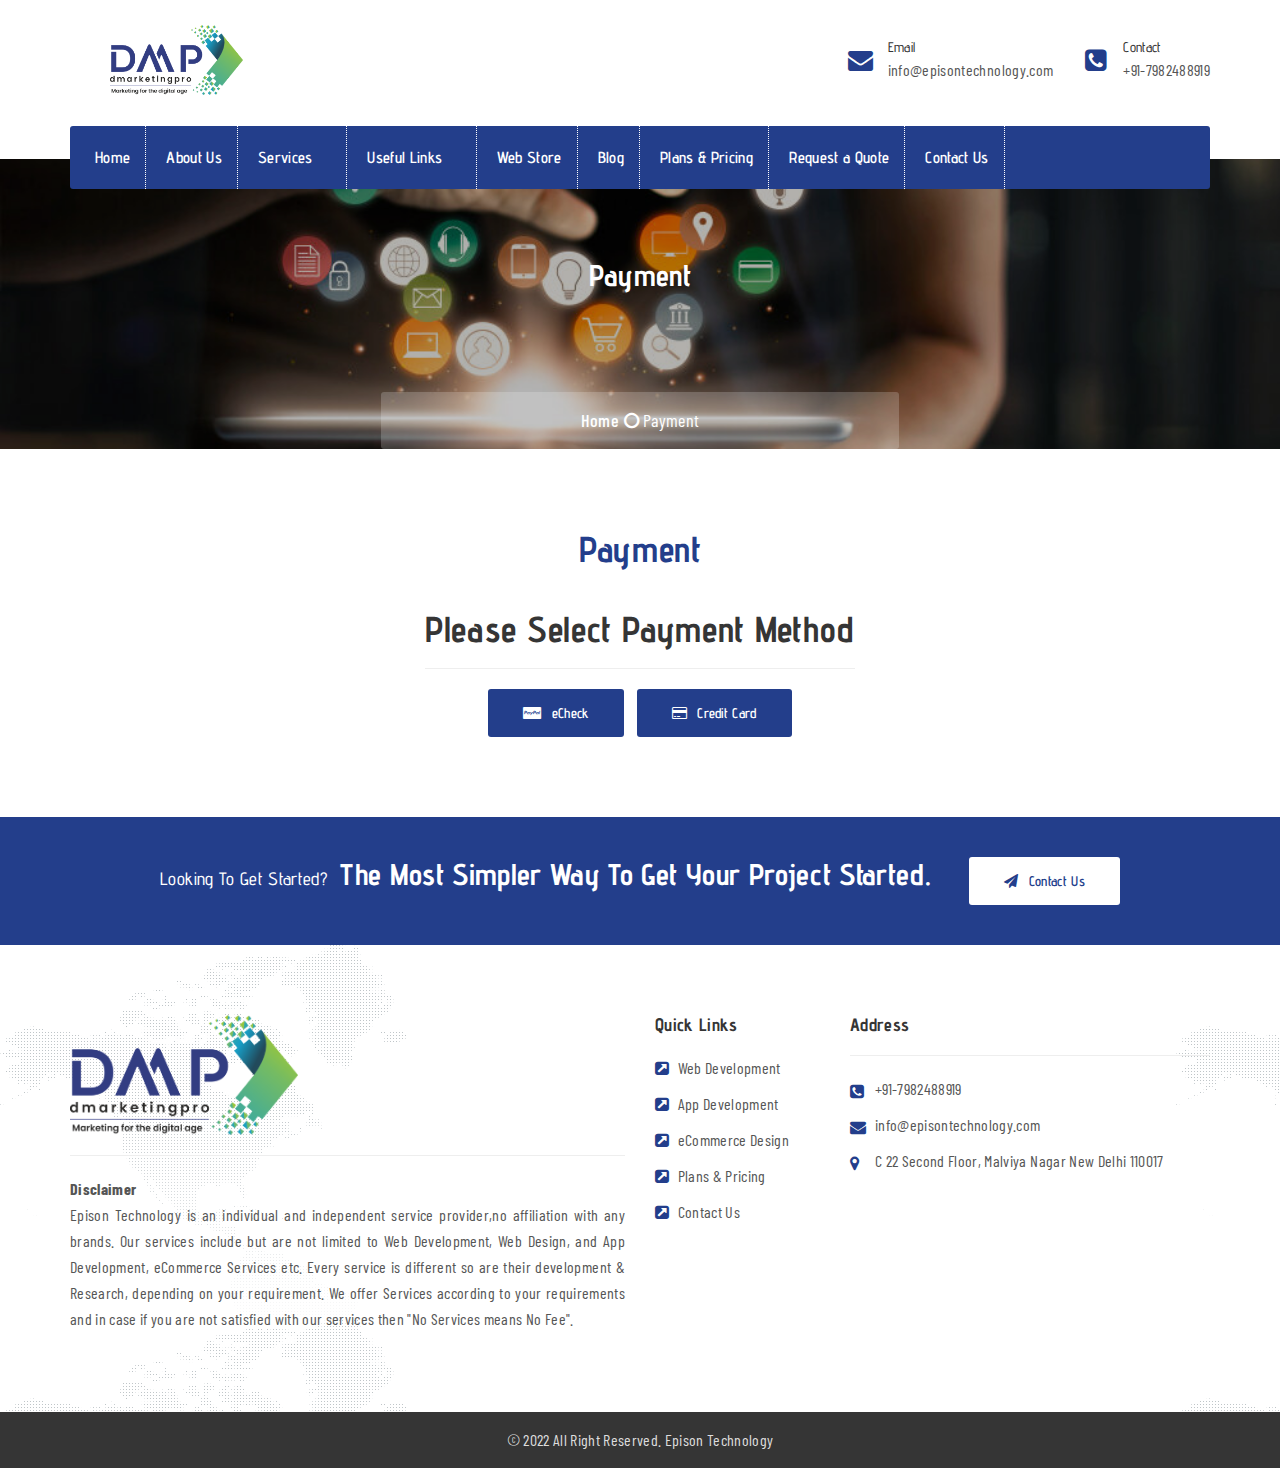
<file: payment.html>
<!DOCTYPE html>
<html class="no-js" lang="en">

<!-- Mirrored from episontechnology.com/payment.php by HTTrack Website Copier/3.x [XR&CO'2014], Mon, 04 Jul 2022 08:17:36 GMT -->
<!-- Added by HTTrack --><meta http-equiv="content-type" content="text/html;charset=UTF-8" /><!-- /Added by HTTrack -->
<head>
<meta charset="utf-8">
<meta http-equiv="X-UA-Compatible" content="IE=edge">
<meta name="viewport" content="width=device-width, initial-scale=1">
<link rel="icon" type="image/png" href="images/favicon.png">
<title>Payment | Epison Technology </title>
<!-- Design By : Murari Jangir [Vrinda Softwares]  Copyright : 2020-->
<link href="https://fonts.googleapis.com/css?family=Roboto:300,400,500,700,900" rel="stylesheet">
<link rel="stylesheet" href="css/bootstrap.min.css">
<link rel="stylesheet" href="css/theme-plugins.css">
<link rel="stylesheet" href="style.css">
<link rel="stylesheet" href="css/responsive.css">	
<link rel="stylesheet" href="css/skin/skin1.css">
<!-- HTML5 shim and Respond.js IE8 support of HTML5 elements and media queries -->
<!-- WARNING: Respond.js doesn't work if you view the page via file:// -->
<!--[if lt IE 9]>

<script src="https://oss.maxcdn.com/html5shiv/3.7.2/html5shiv.min.js"></script>

<script src="https://oss.maxcdn.com/respond/1.4.2/respond.min.js"></script>

<![endif]-->
<link rel="stylesheet" href="#" id="tromas">
</head>
<body id="bg">
<div id="layout" class="">
 <header id="header" class="header style3 ">
 <div class="container">
 <div class="row">
 <div class="col-md-4 col-sm-4 col-xs-12">
    <div class="logo"><a href="index.html"><img src="images/logo.png" height="70px" ></a> </div>
 <div class="mobile-nav"></div>
 </div>
 <div class="col-md-8 col-sm-8 col-xs-12">
 <div class="header-widget" style="float:right;">
 <div class="single-widget"><i class="fa fa-envelope"></i>
 <h4>Email</h4>
 <p><a href="mailto:info@episontechnology.com">info@episontechnology.com</a></p>
 </div>
 <div class="single-widget"><i class="fa fa-phone-square"></i>
 <h4>Contact</h4>
 <p>+91-7982488919</p>
 </div>
 </div>
 </div>
 </div>
 </div>
 <div class="header-inner">
 <div class="container">
 <div class="row">
 <div class="col-md-12">
 <div class="nav-main">
 <div class="row">
 <div class="col-md-12 col-sm-12 col-xs-12">
 <div class="nav-area"> 

 <nav class="mainmenu">
 <div class="collapse navbar-collapse">
 <ul class="nav navbar-nav">
 <li><a href="index-2.html">Home</a></li>
 <li><a href="about-us.html">About Us</a></li>
 <li><a href="#">Services<i class="fa fa-angle-down"></i></a>
 <ul class="drop-down">
 <li><a href="web-development.html">Web Development</a></li>
 <li><a href="apps-development.html">App Development</a></li>
 <li><a href="ecommerce-website-design.html">eCommerce Development</a></li>
 </ul>
 </li>

  <li><a href="#">Useful Links<i class="fa fa-angle-down"></i></a>
 <ul class="drop-down">
 <li><a href="terms-of-use.html">Terms of Use</a></li>
<li><a href="privacy-policy.html">Privacy Policy</a></li>
<li><a href="refund-policy.html">Refund Policy</a></li> 
 </ul>
 </li>
<li><a href="#">Web Store</a></li>
<li><a href="#">Blog</a></li>
<li><a href="our-plans.html">Plans & Pricing</a></li>
<li><a href="request-a-quote.html">Request a Quote</a></li>
<li><a href="contact-us.html">Contact Us</a></li>
</ul>
</div>
</nav> </div>
 </div>
 </div>
 </div>
 </div>
 </div>
 </div>
 </div>
</header>
 <section class="breadcrumbs">
 <div class="container">
 <div class="row">
 <div class="col-md-12 col-sm-12 col-xs-12">
 <h2>Payment</h2>
 <ul class="bread-list">
 <li><a href="index-2.html">Home<i class="fa fa-circle-o"></i></a></li>
 <li class="active"><a href="payment.html">Payment</a></li>
 </ul>
 </div>
 </div>
 </div>
 </section>
 <section class="error-page section">
 <div class="container">
 <div class="row">
 <div class="col-md-12 col-sm-12 col-xs-12">
 <div class="error-inner">
 <h1 style="font-size:36px;">Payment<br>
 <br>
 <span style="font-size:36px;">Please Select Payment Method</span></h1>
 <hr>
<a class="btn primary" style="font-family: 'Advent Pro', sans-serif;font-weight: 600;letter-spacing: .32px;" href="checkout.html"><i class="fa fa-cc-paypal"></i>eCheck</a> &nbsp;&nbsp; 
<a class="btn primary" style="font-family: 'Advent Pro', sans-serif;font-weight: 600;letter-spacing: .32px;" href="checkout.html"><i class="fa fa-credit-card"></i>Credit Card</a> </div>
 </div>
 </div>
 </div>
 </section>
 <section class="call-to-action">
<div class="container">
<div class="row">
<div class="col-md-12 col-sm-12 col-xs-12">
<div class="call-to-main">
<h2>Looking to Get Started?<span> The most simpler way to get your project started.</span></h2>
<a href="contact-us.html" class="btn"><i class="fa fa-send"></i>Contact Us</a>
</div>
</div>
</div>
</div>
</section> <footer id="footer" class="footer">
 <div class="footer-top">
 <div class="container">
 <div class="row">
 <div class="col-md-6 col-sm-6 col-xs-12">
 <div class="single-widget address">

 
<p style="text-align:justify;"><div class="logo"><a href="index.html"><img src="images/logo.png" height="120px" ></a> </div></p>
<hr>
<p style="text-align:justify;"><b>Disclaimer</b> <br> Epison Technology is an individual and independent service provider,no affiliation with any brands. Our services include but are not limited to Web Development, Web Design, and App Development, eCommerce Services etc. Every service is different so are their development & Research, depending on your requirement. We offer Services according to your requirements and in case if you are not satisfied with our services then "No Services means No Fee". </p>
 </div>
 </div>

 <div class="col-md-2 col-sm-6 col-xs-12">
 <div class="single-widget links">
 <h2>Quick Links</h2>
 <ul class="list">
<li><i class="fa fa-external-link-square"></i>&nbsp;<a href="web-development.html">Web Development</a></li>
<li><i class="fa fa-external-link-square"></i>&nbsp;<a href="apps-development.html">App Development</a></li>
<li><i class="fa fa-external-link-square"></i>&nbsp;<a href="ecommerce-website-design.html">eCommerce Design</a></li>
 <li><i class="fa fa-external-link-square"></i>&nbsp;<a href="our-plans.html">Plans & Pricing</a></li>
 <li><i class="fa fa-external-link-square"></i>&nbsp;<a href="contact-us.html">Contact Us</a></li>
 </ul>
 </div>
 </div> <div class="col-md-4 col-sm-6 col-xs-12">
 <div class="single-widget address">
 <h2>Address</h2>
 <p style="text-align:justify;"><hr></p>
 <ul class="list">
 <li><i class="fa fa-phone-square"></i>+91-7982488919</li>
 <li><i class="fa fa-envelope"></i><a href="mailto:info@episontechnology.com">info@episontechnology.com</a></li>
 <li><i class="fa fa-map-marker"></i>C 22 Second Floor, Malviya Nagar New Delhi 110017</li>
 </ul>
 </div>
 </div>
 
 </div>
 </div>
 </div>
 <div class="footer-bottom">
 <div class="container">
 <div class="row">
 <div class="col-md-12 col-sm-12 col-xs-12">
 <div class="copyright">
 <p>&copy; 2022 All Right Reserved. Epison Technology </p>
 </div>
 </div>
 </div>
 </div>
 </div>
</footer>
 <script src="js/jquery.min.js" type="text/javascript"></script>
<script src="js/bootstrap.min.js" type="text/javascript"></script>
<script src="js/modernizr.min.js" type="text/javascript"></script>
<script src="js/tromas.js" type="text/javascript"></script>
<script src="js/theme-plugins.js" type="text/javascript"></script>
<script src="js/main.js" type="text/javascript"></script>
</div>
</body>

<!-- Mirrored from episontechnology.com/payment.php by HTTrack Website Copier/3.x [XR&CO'2014], Mon, 04 Jul 2022 08:17:37 GMT -->
</html>
</file>
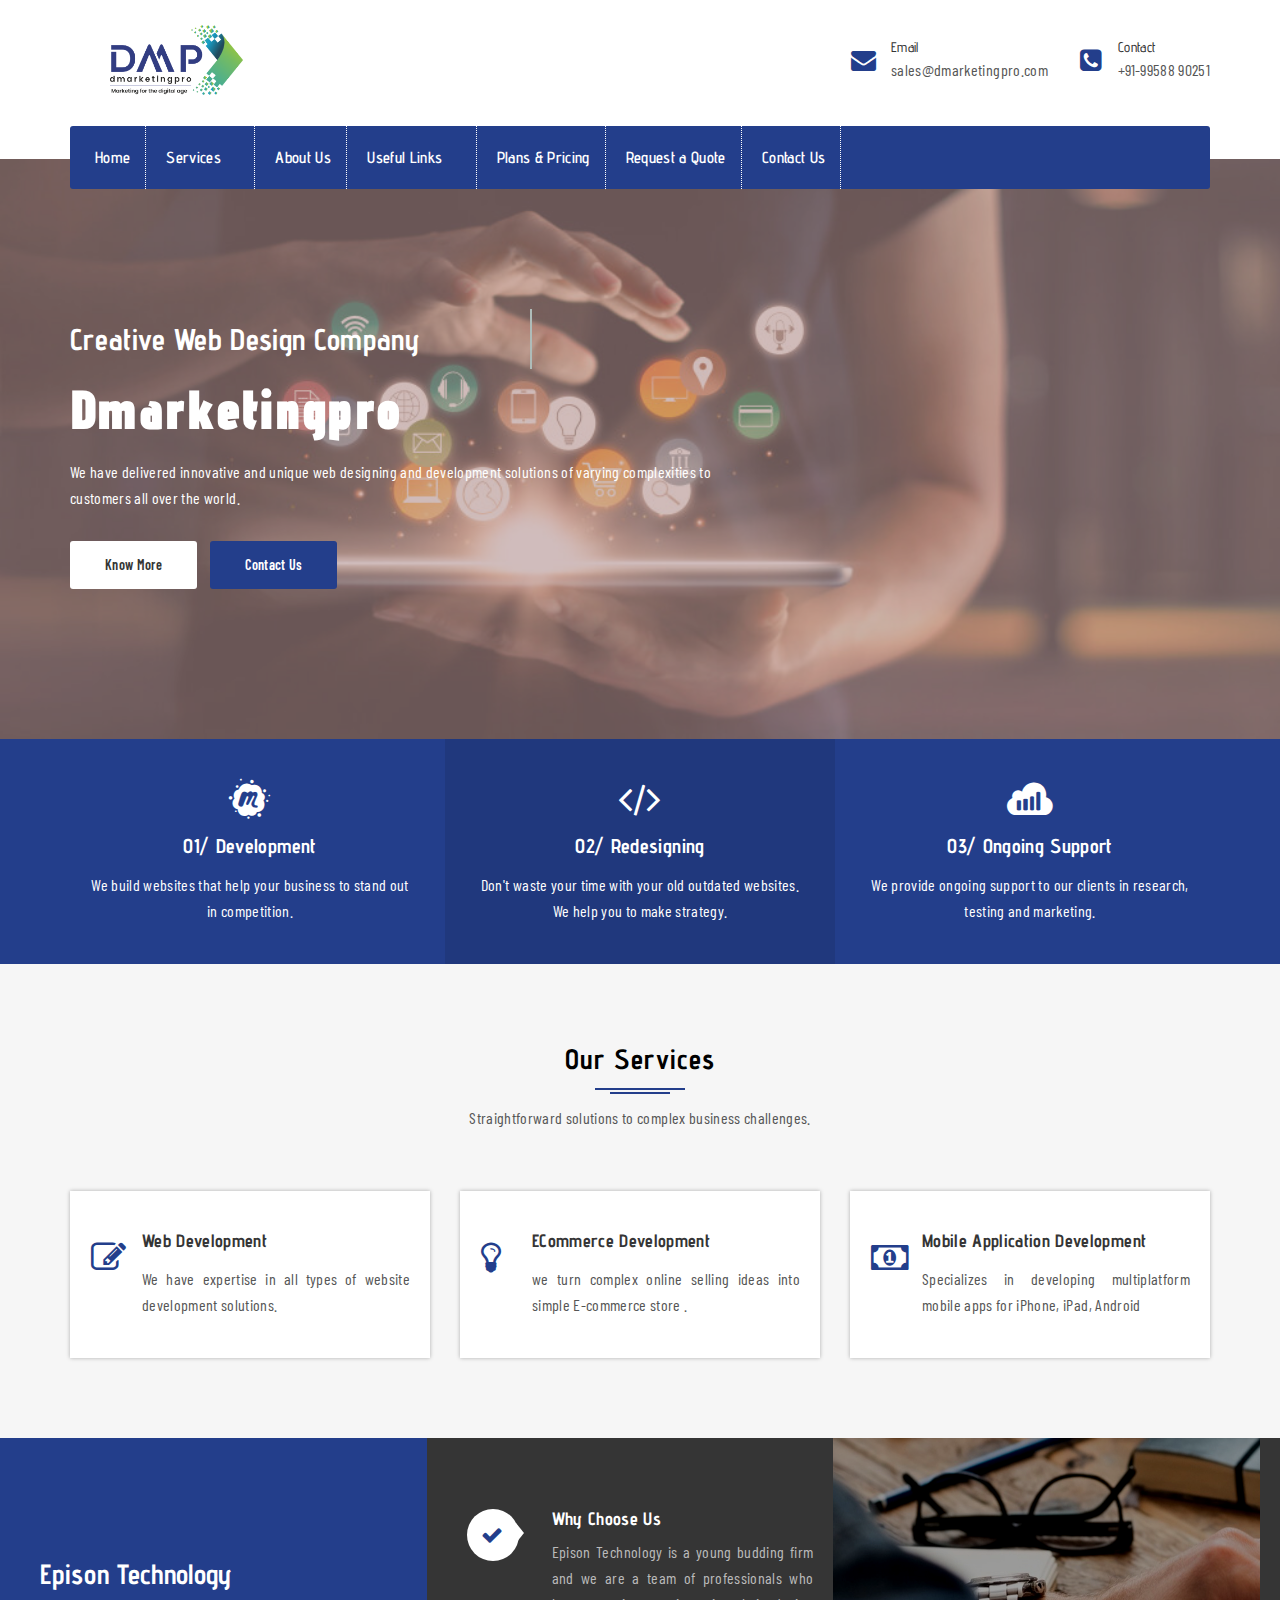
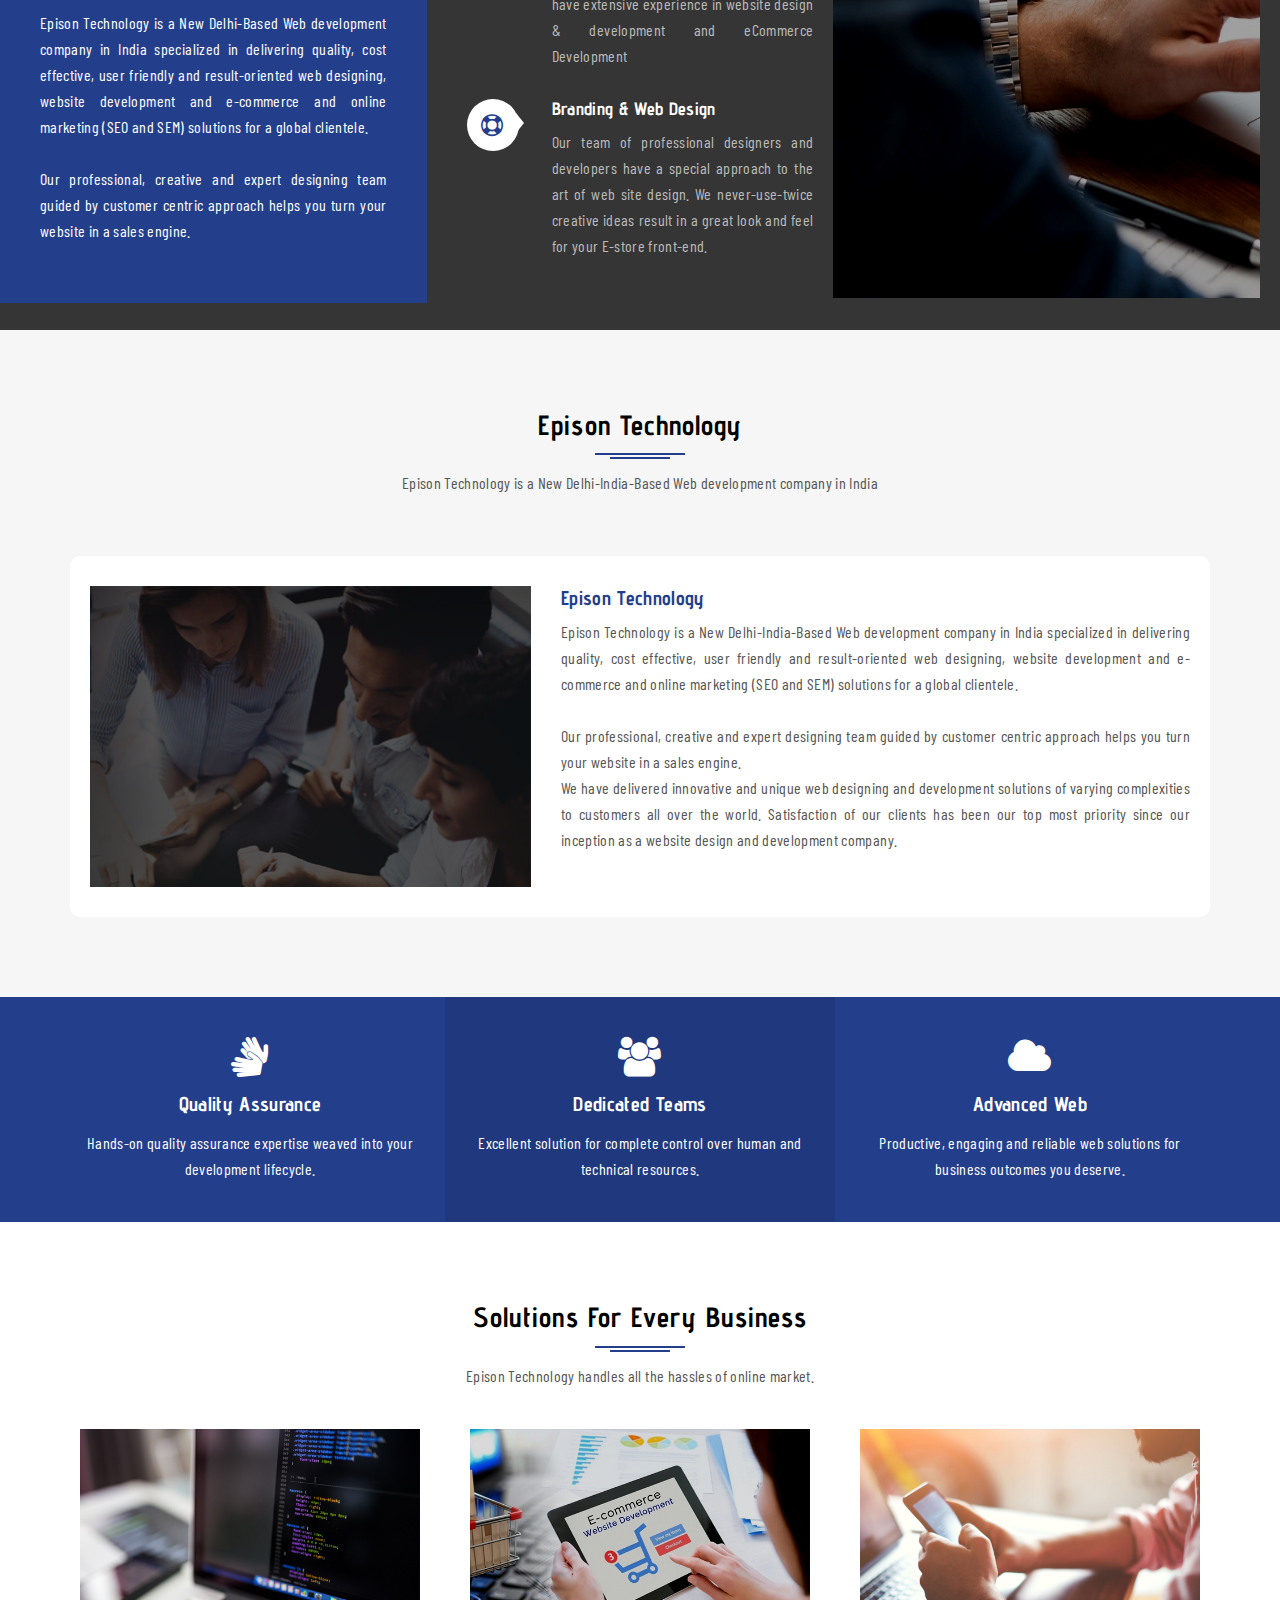
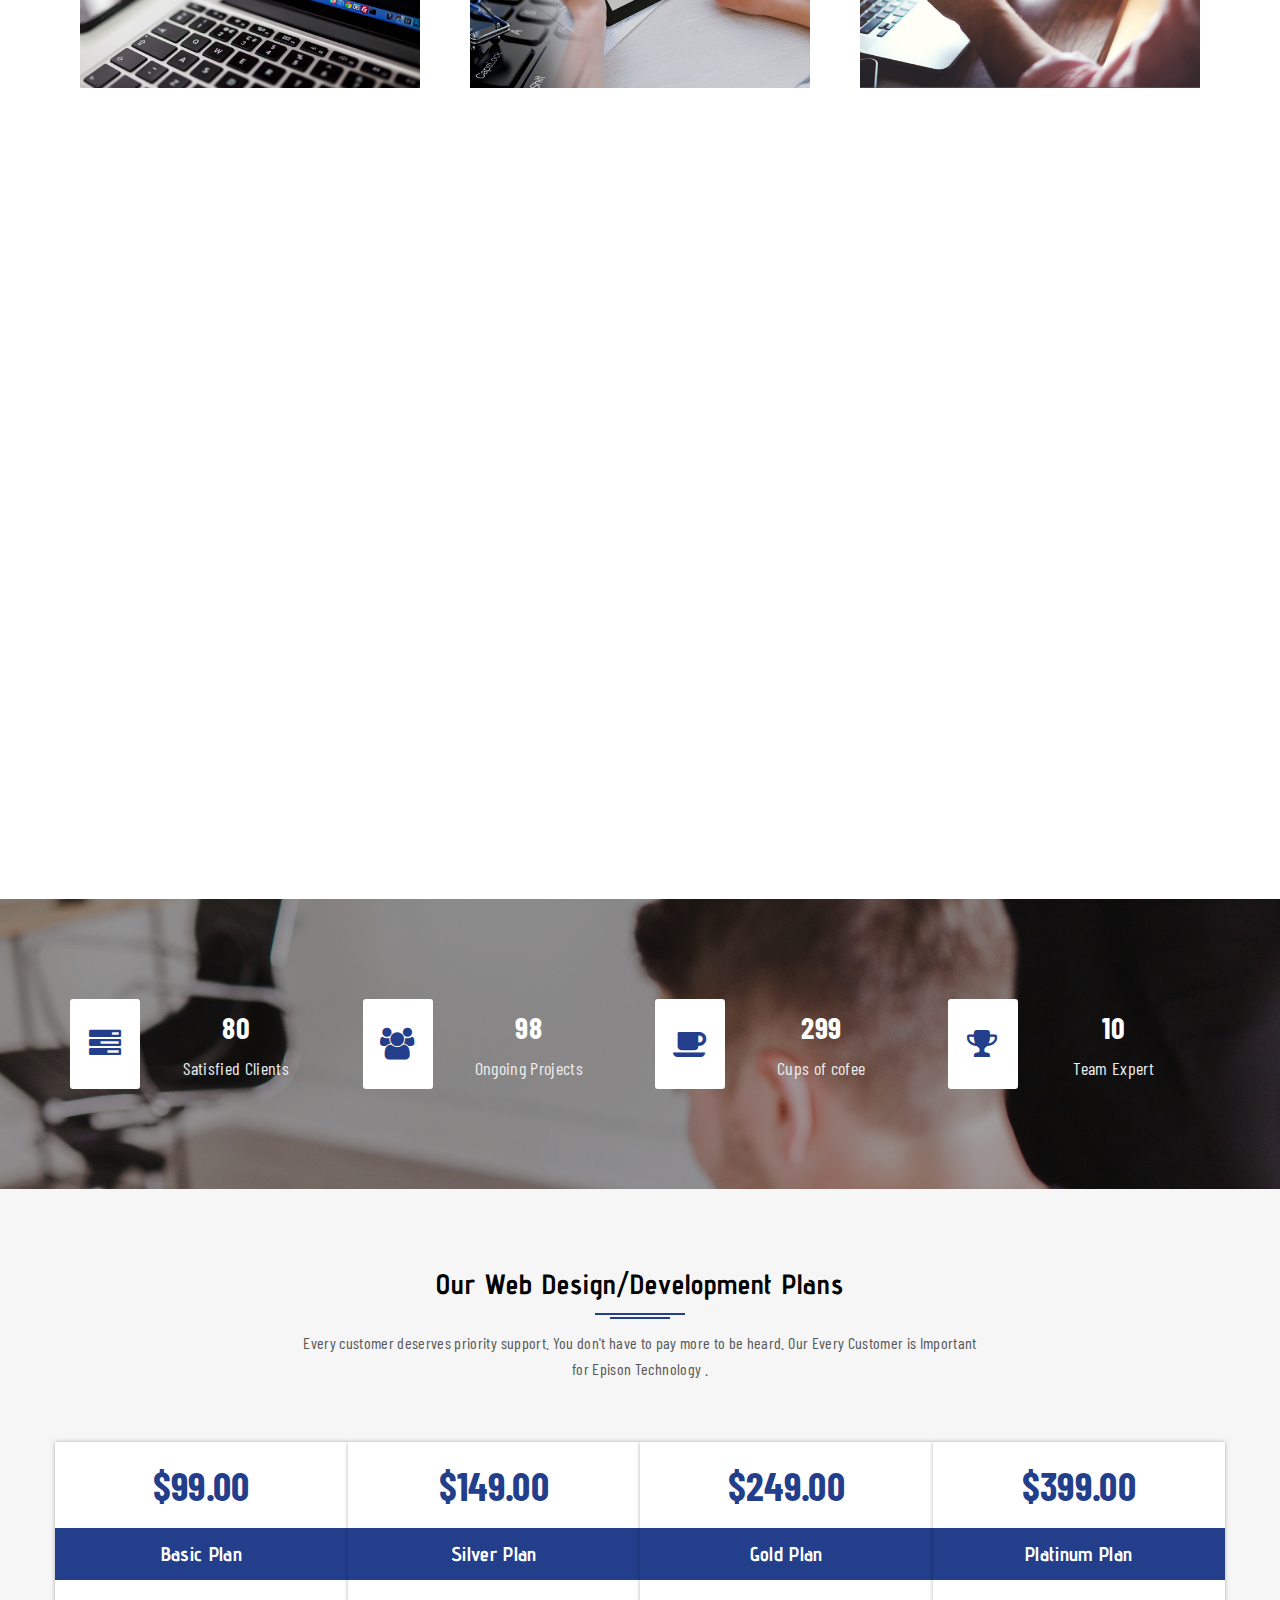
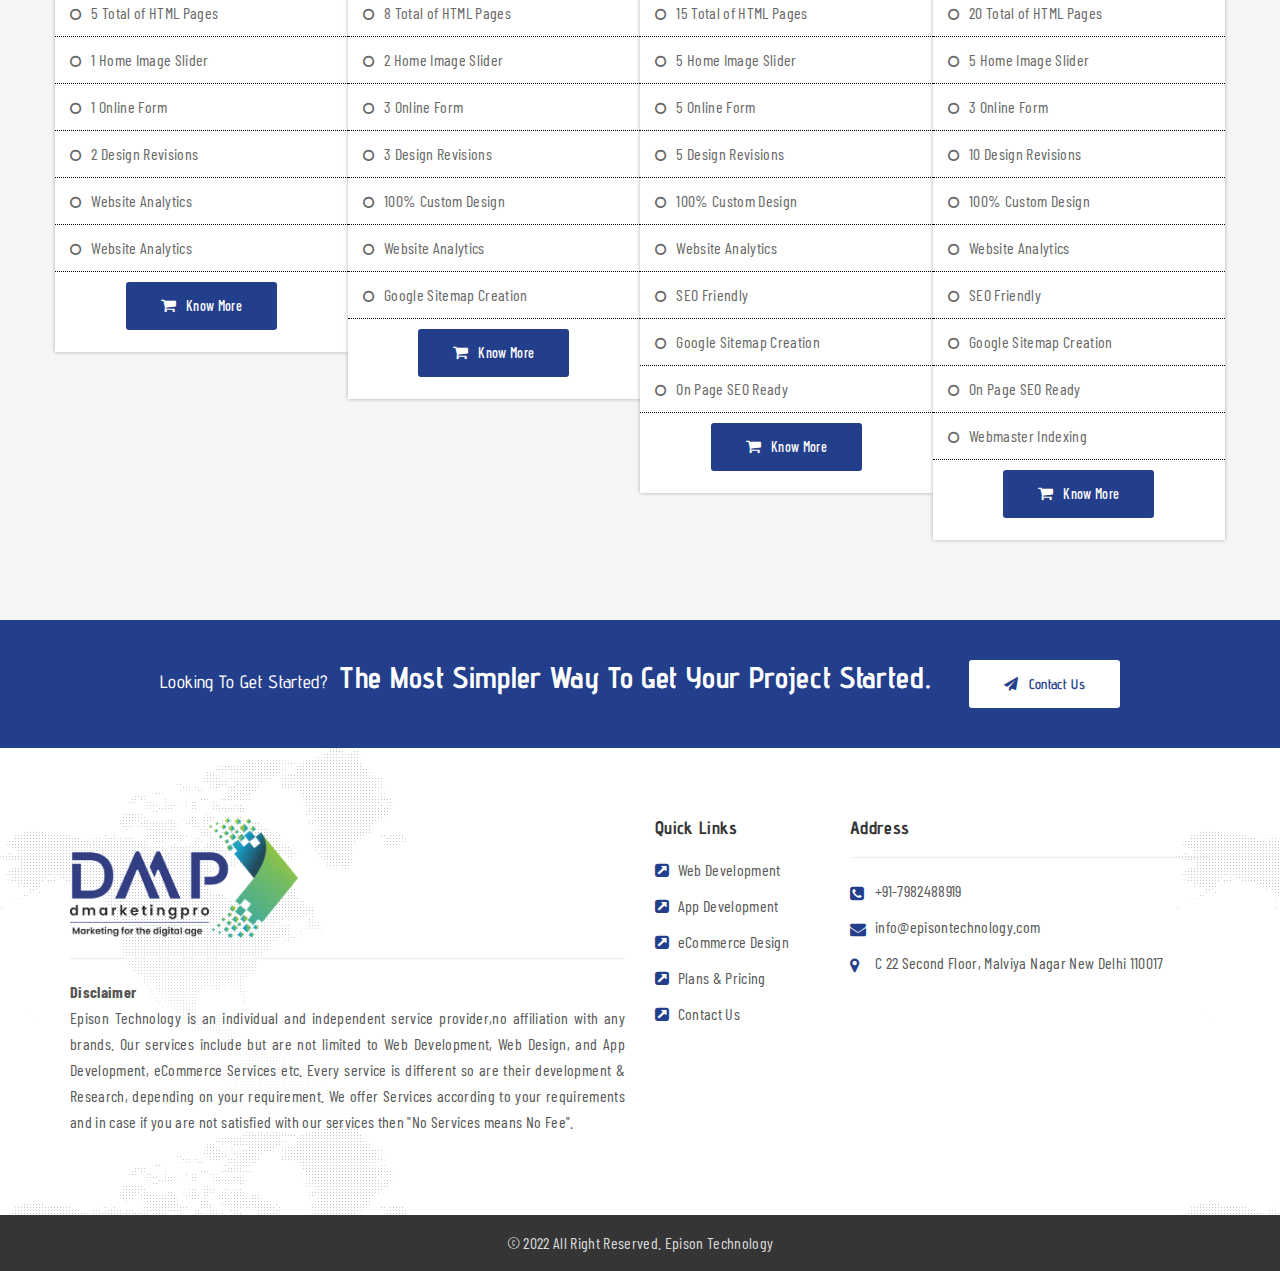
<file: sa.html>
<!DOCTYPE html>
<html class="no-js" lang="en">

<!-- Mirrored from episontechnology.com/ by HTTrack Website Copier/3.x [XR&CO'2014], Mon, 04 Jul 2022 08:17:19 GMT -->
<!-- Added by HTTrack --><meta http-equiv="content-type" content="text/html;charset=UTF-8" /><!-- /Added by HTTrack -->
<head>
<meta charset="utf-8">
<meta http-equiv="X-UA-Compatible" content="IE=edge">
<meta name="viewport" content="width=device-width, initial-scale=1">
<link rel="icon" type="image/png" href="images/favicon.png">
<title>Leading Web Development Company India | Epison Technology </title>
<!-- Design By : Murari Jangir [Vrinda Softwares]  Copyright : 2020-->
<link href="https://fonts.googleapis.com/css?family=Roboto:300,400,500,700,900" rel="stylesheet">
<link rel="stylesheet" href="css/bootstrap.min.css">
<link rel="stylesheet" href="css/theme-plugins.css">
<link rel="stylesheet" href="style.css">
<link rel="stylesheet" href="css/responsive.css">	
<link rel="stylesheet" href="css/skin/skin1.css">
<!-- HTML5 shim and Respond.js IE8 support of HTML5 elements and media queries -->
<!-- WARNING: Respond.js doesn't work if you view the page via file:// -->
<!-- [if lt IE 9]>
<script src="https://oss.maxcdn.com/html5shiv/3.7.2/html5shiv.min.js"></script>
<script src="https://oss.maxcdn.com/respond/1.4.2/respond.min.js"></script>
<![endif]-->

<link rel="stylesheet" href="#" id="tromas">
</head>
<body id="bg" >
<div id="layout" class="">
 <header id="header" class="header style3 ">
 <div class="container">
 <div class="row">
 <div class="col-md-4 col-sm-4 col-xs-12">
    <div class="logo"><a href="index.html"><img src="images/logo.png" height="70px" ></a> </div>
 <div class="mobile-nav"></div>
 </div>
 <div class="col-md-8 col-sm-8 col-xs-12">
 <div class="header-widget" style="float:right;">
 <div class="single-widget"><i class="fa fa-envelope"></i>
 <h4>Email</h4>
 <p><a href="mailto:info@episontechnology.com">sales@dmarketingpro.com</a></p>
 </div>
 <div class="single-widget"><i class="fa fa-phone-square"></i>
 <h4>Contact</h4>
 <p>+91-99588 90251</p>
 </div>
 </div>
 </div>
 </div>
 </div>
 <div class="header-inner">
 <div class="container">
 <div class="row">
 <div class="col-md-12">
 <div class="nav-main">
 <div class="row">
 <div class="col-md-12 col-sm-12 col-xs-12">
 <div class="nav-area"> 

 <nav class="mainmenu">
 <div class="collapse navbar-collapse">
 <ul class="nav navbar-nav">
 <li><a href="index-2.html">Home</a></li>

 <li><a href="#">Services<i class="fa fa-angle-down"></i></a>
 <ul class="drop-down">
 <li><a href="web-development.html">Web Development</a></li>
 <li><a href="apps-development.html">App Development</a></li>
 <li><a href="ecommerce-website-design.html">eCommerce Development</a></li>
 </ul>
 </li>
 <li><a href="about-us.html">About Us</a></li>

  <li><a href="#">Useful Links<i class="fa fa-angle-down"></i></a>
 <ul class="drop-down">
 <li><a href="terms-of-use.html">Terms of Use</a></li>
<li><a href="privacy-policy.html">Privacy Policy</a></li>
<li><a href="refund-policy.html">Refund Policy</a></li> 
 </ul>
 </li>
<!-- <li><a href="#">Web Store</a></li> -->
<!-- <li><a href="#">Blog</a></li> -->
<li><a href="our-plans.html">Plans & Pricing</a></li>
<li><a href="request-a-quote.html">Request a Quote</a></li>
<li><a href="contact-us.html">Contact Us</a></li>
</ul>
</div>
</nav> </div>
 </div>
 </div>
 </div>
 </div>
 </div>
 </div>
 </div>
</header>
 <section class="hero-area animate-text">
<div class="single-slider" style="background-image:url('images/animate-bg.jpg')">
<div class="container">
<div class="row">
<div class="col-md-7 col-sm-12 col-xs-12">
<div class="slide-text">
<div class="slide-inner">
<h1 class="cd-headline clip is-full-width">
<span class="cd-words-wrapper">
<b class="is-visible">Creative Web Design Company</b>
<b>Android Application</b>
<b>eCommerce Development</b>
</span>
Dmarketingpro 
</h1>
<p>We have delivered innovative and unique web designing and development solutions of varying complexities to customers all over the world. </p>
<div class="slide-btn">
<a href="about-us.html" class="btn">Know More</a>
<a href="contact-us.html" class="btn primary">Contact Us</a>
</div>
</div>
</div>
</div>
</div>
</div>
</div>
</section>
 
 <section class="features">
 <div class="container">
 <div class="row">
 <div class="col-md-4 col-sm-4 col-xs-12 features-single"> <i class="fa fa-meetup"></i>
 <h2>01/ Development</h2>
 <p>We build websites that help your business to stand out in competition.</p>
 </div>
 <div class="col-md-4 col-sm-4 col-xs-12 features-single active "> <i class="fa fa-code"></i>
 <h2>02/ 
 
 Redesigning</h2>
 <p>Don't waste your time with your old outdated websites. We help you to make strategy.</p>
 </div>
 <div class="col-md-4 col-sm-4 col-xs-12 features-single"> <i class="fa fa-sellsy"></i>
 <h2>03/ Ongoing Support</h2>
 <p>We provide ongoing support to our clients in research, testing and marketing.</p>
 </div>
 </div>
 </div>
 </section>
 
 
 <section id="services" class="services section">
 <div class="container">
 <div class="row">
 <div class="col-md-12 col-sm-12 col-xs-12">
 <div class="section-title">
 <h1>Our services</h1>
 <p>Straightforward solutions to complex business challenges.</p>
 </div>
 </div>
 </div>
 <div class="row">
 <div class="col-md-4 col-sm-6 col-xs-12">
 <div class="single-services">
 <div class="icon"><i class="fa fa-edit"></i></div>
 <div class="icon two"><i class="fa fa-edit"></i></div>
 <h2><a href="web-development.html">Web Development</a></h2>
 <p style="text-align:justify;">We have expertise in all types of website development solutions. </p>
 </div>
 </div>
 <div class="col-md-4 col-sm-6 col-xs-12">
 <div class="single-services">
 <div class="icon"><i class="fa fa-lightbulb-o"></i></div>
 <div class="icon two"><i class="fa fa-lightbulb-o"></i></div>
 <h2><a href="ecommerce-website-design.html">eCommerce Development</a></h2>
 <p style="text-align:justify;">we turn complex online selling ideas into simple E-commerce store .</p>
 </div>
 </div>
 <div class="col-md-4 col-sm-6 col-xs-12">
 <div class="single-services">
 <div class="icon"><i class="fa fa-money"></i></div>
 <div class="icon two"><i class="fa fa-money"></i></div>
 <h2><a href="apps-development.html">Mobile Application Development</a></h2>
 <p style="text-align:justify;">Specializes in developing multiplatform mobile apps for iPhone, iPad, Android</p>
 </div>
 </div>
 </div>
 </div>
 </section>
 
 <section id="why-choose" class="why-choose section">
 <div class="container-fluid fix">
 <div class="row fix">
 <div class="col-md-4 col-sm-12 col-xs-12 fix">
 <div class="working-process">
 <h2>Epison Technology</h2>
 <p style="text-align:justify;">Epison Technology is a New Delhi-Based Web development company in India specialized in delivering quality, cost effective, user friendly and result-oriented web designing, website development and e-commerce and online marketing (SEO and SEM) solutions for a global clientele.<br><br>
 Our professional, creative and expert designing team guided by customer centric approach helps you turn your website in a sales engine.<br><br> </p>
 </div>
 </div>
 <div class="col-md-4 col-sm-12 col-xs-12 fix">
 <div class="choose-main">
 <div class="single-choose"> <i class="fa fa-check"></i>
 <h4>Why Choose Us</h4>
 <p style="text-align:justify;">Epison Technology is a young budding firm and we are a team of professionals who have extensive experience in website design & development and eCommerce Development</p>
 </div>
 <div class="single-choose"> <i class="fa fa-support"></i>
 <h4>Branding & web design</h4>
 <p style="text-align:justify;">Our team of professional designers and developers have a special approach to the art of web site design. We never-use-twice creative ideas result in a great look and feel for your E-store front-end.</p>
 </div>
 </div>
 </div>
 <div class="col-md-4 col-sm-12 col-xs-12 fix">
 <div class="why-video">
 <div class="promo-video">
 <div class="waves-block">
 <div class="waves wave-1"></div>
 <div class="waves wave-2"></div>
 <div class="waves wave-3"></div>
 </div>
 </div>
 </div>
 </div>
 </div>
 </div>
 </section>
 
 <section id="about-us" class="about-us section">
 <div class="container">
 <div class="row">
 <div class="col-md-12 col-sm-12 col-xs-12">
 <div class="section-title">
 <h1>Epison Technology </h1>
 <p>Epison Technology is a New Delhi-India-Based Web development company 
in India</p>
 </div>
 <div class="tabs-main center-nav">
 <div class="tab-content">
 <div role="tabpanel" class="tab-pane fade in active" id="about">
 <div class="about-inner">
 <div class="row">
 <div class="col-md-5 col-sm-12 col-xs-12">
 <div class="single-image"> <img src="images/about.png" alt=""> </div>
 </div>
 <div class="col-md-7 col-sm-12 col-xs-12">
 <div class="content">
 <h2 class="tab-title">Epison Technology </h2>
 <p class="text" style="text-align:justify;">Epison Technology is a New Delhi-India-Based Web development company in India specialized in delivering quality, cost effective, user friendly and result-oriented web designing, website development and e-commerce and online marketing (SEO and SEM) solutions for a global clientele.<Br>
 <br>
 Our professional, creative and expert designing team guided by customer centric approach helps you turn your website in a sales engine.
 <br>
 We have delivered innovative and unique web designing and development solutions of varying complexities to customers all over the world. Satisfaction of our clients has been our top most priority since our inception as a website design and development company.</p>
 </div>
 </div>
 </div>
 </div>
 </div>
 </div>
 </div>
 </div>
 </div>
 </div>
 </section>
 
 
 
 <section class="features">
 <div class="container">
 <div class="row">
 <div class="col-md-4 col-sm-4 col-xs-12 features-single"><i class="fa fa-sign-language" aria-hidden="true"></i>
 <h2>Quality Assurance</h2>
 <p>Hands-on quality assurance expertise weaved into your development lifecycle.</p>
 </div>
 <div class="col-md-4 col-sm-4 col-xs-12 features-single active "><i class="fa fa-users" aria-hidden="true"></i>
 <h2>Dedicated Teams</h2>
 <p>Excellent solution for complete control over human and technical resources.</p>
 </div>
 <div class="col-md-4 col-sm-4 col-xs-12 features-single"> <i class="fa fa-cloud" aria-hidden="true"></i>
 <h2>Advanced Web</h2>
 <p>Productive, engaging and reliable web solutions for business outcomes you deserve.</p>
 </div>
 </div>
 </div>
 </section>
 
 

 <section id="projects" class="projects section" style="background:#fff;">
 <div class="container">
 <div class="row">
 <div class="col-md-12 col-sm-12 col-xs-12">
 <div class="section-title">
 <h1>Solutions for Every Business</h1>
 <p>Epison Technology handles all the hassles of online market.</p>
 </div>
 </div>
 </div>
 <div class="row">
 <div class="col-md-12 col-sm-12 col-xs-12">
 <div id="project-item" class="cbp">
 <div class="cbp-item webdesign branding package">
 <div class="project-single">
 <div class="project-inner">
 <div class="project-head"> <img src="images/web-development_small-banner.png"> </div>
 <div class="project-bottom">
 <h4><a href="web-development.html">Website Development</a><span class="category">IT Services</span></h4>
 </div>
 <div class="button"> <a data-fancybox="portfolio" href="images/web-development_small-banner.png" class="btn"><i class="fa fa-photo"></i></a> <a href="web-development.html" class="btn"><i class="fa fa-link"></i></a> </div>
 </div>
 </div>
 </div>
 <div class="cbp-item webdesign branding package">
 <div class="project-single">
 <div class="project-inner">
 <div class="project-head"><img src="images/eCommerce-small-banner.png"></div>
 <div class="project-bottom">
 <h4><a href="ecommerce-website-design.html">eCommerce Development</a><span class="category">IT Services</span></h4>
 </div>
 <div class="button"> <a data-fancybox="portfolio" href="images/eCommerce-small-banner.png" class="btn"><i class="fa fa-photo"></i></a> <a href="ecommerce-website-design.html" class="btn"><i class="fa fa-link"></i></a> </div>
 </div>
 </div>
 </div>
 <div class="cbp-item webdesign development video">
 <div class="project-single">
 <div class="project-inner">
 <div class="project-head"> <img src="images/app-small-banner.png"> </div>
 <div class="project-bottom">
 <h4><a href="apps-development.html">Mobile Development</a><span class="category">IT Services</span></h4>
 </div>
 <div class="button"> <a data-fancybox="portfolio" href="images/app-small-banner.png" class="btn"><i class="fa fa-photo"></i></a> <a href="apps-development.html" class="btn"><i class="fa fa-link"></i></a> </div>
 </div>
 </div>
 </div>
 </div>
 </div>
 </div>
 </div>
 </section>
 
 
 <div id="counter" class="counter section" data-stellar-background-ratio="0.5">
<div class="container">
<div class="row">
<div class="col-md-3 col-sm-6 col-xs-12">
<div class="counter-single">
<div class="icon">
<i class="fa fa-tasks"></i>
</div>
<div class="s-info">
<span class="number">80</span>
<p>Satisfied Clients</p>
</div>
</div>
</div>
<div class="col-md-3 col-sm-6 col-xs-12">
<div class="counter-single">
<div class="icon">
<i class="fa fa-users"></i>
</div>
<div class="s-info">
<span class="number">98</span>
<p>Ongoing Projects</p>
</div>
</div>

</div>
<div class="col-md-3 col-sm-6 col-xs-12">

<div class="counter-single">
<div class="icon">
<i class="fa fa-coffee"></i>
</div>
<div class="s-info">
<span class="number">299</span>
<p>Cups of cofee</p>
</div>
</div>

</div>
<div class="col-md-3 col-sm-6 col-xs-12">

<div class="counter-single">
<div class="icon">
<i class="fa fa-trophy"></i>
</div>
<div class="s-info">
<span class="number">10</span>
<p>Team Expert</p>
</div>
</div>

</div>
</div>
</div>
</div>
 <section class="pricing-table section adjust bg">
 <div class="container">
 <div class="row">
 <div class="col-md-12 col-sm-12 col-xs-12">
 <div class="section-title">
 <h1>Our Web Design/Development Plans</h1>
 <p>Every customer deserves priority support. You don't have to pay more to be heard. Our Every Customer is Important for Epison Technology . </p>
 </div>
 </div>
 </div>
 <div class="row">
 <div class="col-md-3 col-sm-12 col-xs-12 fix">
 <div class="single-table">
 <div class="table-head">
 <div class="price">
 <p class="amount">$99.00</p>
 </div>
 <h2 class="title">Basic Plan</h2>
 </div>
 <ul class="table-list">
 <li><i class="fa fa-circle-o"></i>5 Total of HTML Pages</li>
 <li><i class="fa fa-circle-o"></i>1 Home Image Slider</li>
 <li><i class="fa fa-circle-o"></i>1 Online Form</li>
 <li><i class="fa fa-circle-o"></i>2 Design Revisions</li>
 <li><i class="fa fa-circle-o"></i>Website Analytics</li>
 <li><i class="fa fa-circle-o"></i>Website Analytics</li>
 </ul>
 <div class="table-bottom"> <a class="btn primary" href="payment.html"><i class="fa fa-shopping-cart"></i>Know More</a> </div>
 </div>
 </div>
 <div class="col-md-3 col-sm-12 col-xs-12 fix">
 <div class="single-table">
 <div class="table-head">
 <div class="price">
 <p class="amount">$149.00<br></p>
 </div>
 <h2 class="title">Silver Plan</h2>
 </div>
 <ul class="table-list">
 <li><i class="fa fa-circle-o"></i>8 Total of HTML Pages</li>
 <li><i class="fa fa-circle-o"></i>2 Home Image Slider</li>
 <li><i class="fa fa-circle-o"></i>3 Online Form</li>
 <li><i class="fa fa-circle-o"></i>3 Design Revisions</li>
 <li><i class="fa fa-circle-o"></i>100% Custom Design</li>
 <li><i class="fa fa-circle-o"></i>Website Analytics</li>
 <li><i class="fa fa-circle-o"></i>Google Sitemap Creation</li>
 </ul>
 <div class="table-bottom"> <a class="btn primary" href="payment.html"><i class="fa fa-shopping-cart"></i>Know More</a> </div>
 </div>
 </div>
 <div class="col-md-3 col-sm-12 col-xs-12 fix">
 <div class="single-table">
 <div class="table-head">
 <div class="price">
 <p class="amount">$249.00<br></p>
 </div>
 <h2 class="title">Gold Plan</h2>
 </div>
 <ul class="table-list">
 <li><i class="fa fa-circle-o"></i>15 Total of HTML Pages</li>
 <li><i class="fa fa-circle-o"></i>5 Home Image Slider</li>
 <li><i class="fa fa-circle-o"></i>5 Online Form</li>
 <li><i class="fa fa-circle-o"></i>5 Design Revisions</li>
 <li><i class="fa fa-circle-o"></i>100% Custom Design</li>
 <li><i class="fa fa-circle-o"></i>Website Analytics</li>
 <li><i class="fa fa-circle-o"></i>SEO Friendly</li>
 <li><i class="fa fa-circle-o"></i>Google Sitemap Creation</li>
 <li><i class="fa fa-circle-o"></i>On Page SEO Ready</li>
 </ul>
 <div class="table-bottom"> <a class="btn primary" href="payment.html"><i class="fa fa-shopping-cart"></i>Know More</a> </div>
 </div>
 </div>
 <div class="col-md-3 col-sm-12 col-xs-12 fix">
 <div class="single-table">
 <div class="table-head">
 <div class="price">
 <p class="amount">$399.00<br></p>
 </div>
 <h2 class="title">Platinum Plan</h2>
 </div>
 <ul class="table-list">
 <li><i class="fa fa-circle-o"></i>20 Total of HTML Pages</li>
 <li><i class="fa fa-circle-o"></i>5 Home Image Slider</li>
 <li><i class="fa fa-circle-o"></i>3 Online Form</li>
 <li><i class="fa fa-circle-o"></i>10 Design Revisions</li>
 <li><i class="fa fa-circle-o"></i>100% Custom Design</li>
 <li><i class="fa fa-circle-o"></i>Website Analytics</li>
 <li><i class="fa fa-circle-o"></i>SEO Friendly</li>
 <li><i class="fa fa-circle-o"></i>Google Sitemap Creation</li>
 <li><i class="fa fa-circle-o"></i>On Page SEO Ready</li>
 <li><i class="fa fa-circle-o"></i>Webmaster Indexing</li>
 </ul>
 <div class="table-bottom"> <a class="btn primary" href="payment.html"><i class="fa fa-shopping-cart"></i>Know More</a> </div> </div>
 </div>
 </div>
 </div>
 </section>
 <section class="call-to-action">
<div class="container">
<div class="row">
<div class="col-md-12 col-sm-12 col-xs-12">
<div class="call-to-main">
<h2>Looking to Get Started?<span> The most simpler way to get your project started.</span></h2>
<a href="contact-us.html" class="btn"><i class="fa fa-send"></i>Contact Us</a>
</div>
</div>
</div>
</div>
</section> <footer id="footer" class="footer">
 <div class="footer-top">
 <div class="container">
 <div class="row">
 <div class="col-md-6 col-sm-6 col-xs-12">
 <div class="single-widget address">

 
<p style="text-align:justify;"><div class="logo"><a href="index.html"><img src="images/logo.png" height="120px" ></a> </div></p>
<hr>
<p style="text-align:justify;"><b>Disclaimer</b> <br> Epison Technology is an individual and independent service provider,no affiliation with any brands. Our services include but are not limited to Web Development, Web Design, and App Development, eCommerce Services etc. Every service is different so are their development & Research, depending on your requirement. We offer Services according to your requirements and in case if you are not satisfied with our services then "No Services means No Fee". </p>
 </div>
 </div>

 <div class="col-md-2 col-sm-6 col-xs-12">
 <div class="single-widget links">
 <h2>Quick Links</h2>
 <ul class="list">
<li><i class="fa fa-external-link-square"></i>&nbsp;<a href="web-development.html">Web Development</a></li>
<li><i class="fa fa-external-link-square"></i>&nbsp;<a href="apps-development.html">App Development</a></li>
<li><i class="fa fa-external-link-square"></i>&nbsp;<a href="ecommerce-website-design.html">eCommerce Design</a></li>
 <li><i class="fa fa-external-link-square"></i>&nbsp;<a href="our-plans.html">Plans & Pricing</a></li>
 <li><i class="fa fa-external-link-square"></i>&nbsp;<a href="contact-us.html">Contact Us</a></li>
 </ul>
 </div>
 </div> <div class="col-md-4 col-sm-6 col-xs-12">
 <div class="single-widget address">
 <h2>Address</h2>
 <p style="text-align:justify;"><hr></p>
 <ul class="list">
 <li><i class="fa fa-phone-square"></i>+91-7982488919</li>
 <li><i class="fa fa-envelope"></i><a href="mailto:info@episontechnology.com">info@episontechnology.com</a></li>
 <li><i class="fa fa-map-marker"></i>C 22 Second Floor, Malviya Nagar New Delhi 110017</li>
 </ul>
 </div>
 </div>
 
 </div>
 </div>
 </div>
 <div class="footer-bottom">
 <div class="container">
 <div class="row">
 <div class="col-md-12 col-sm-12 col-xs-12">
 <div class="copyright">
 <p>&copy; 2022 All Right Reserved. Epison Technology </p>
 </div>
 </div>
 </div>
 </div>
 </div>
</footer>
 <script src="js/jquery.min.js" type="text/javascript"></script>
<script src="js/bootstrap.min.js" type="text/javascript"></script>
<script src="js/modernizr.min.js" type="text/javascript"></script>
<script src="js/tromas.js" type="text/javascript"></script>
<script src="js/theme-plugins.js" type="text/javascript"></script>
<script src="js/main.js" type="text/javascript"></script>
</div>
</body>

<!-- Mirrored from episontechnology.com/ by HTTrack Website Copier/3.x [XR&CO'2014], Mon, 04 Jul 2022 08:17:29 GMT -->
</html>
</file>
<file: style.css>
﻿ @import url('https://fonts.googleapis.com/css?family=Advent+Pro:700');
 @import url('https://fonts.googleapis.com/css?family=Barlow+Condensed');
 @import url('https://fonts.googleapis.com/css?family=Abel');
* {
    padding: 0;
    margin: 0;
}
html,
body {
    height: 100%;
    margin: 0;
}
body {
    
    font-weight: 400;
    font-size: 16px;
    font-family: 'Barlow Condensed', sans-serif; 
    color: #000000;
    line-height: 26px;
    
    background: #fff;
    position: relative;
	
	
letter-spacing: .34px;
}
h1,
h2,
h3,
h4,
h5,
h6 {
    font-weight: 700;
    margin: 0;
	font-family: 'Advent Pro', sans-serif;
	text-transform:capitalize;
}
p {
    margin: 0;
    color: #555;
}
a,
button {
    text-decoration: none;
    transition: all 0.4s ease;
}
img {
    max-width: 100%;
    display: block;
    -webkit-transition: all 0.4s ease;
    -moz-transition: all 0.4s ease;
    transition: all 0.4s ease;
    
}

  

button,
a,
a:hover,
a:focus,
a:active {
    text-decoration: none;
    border: none;
    outline: none;
    -webkit-transition: all 0.4s ease;
    -moz-transition: all 0.4s ease;
    transition: all 0.4s ease;
}
.btn:hover,
.btn:focus,
.btn:active {
    color: #fff;
    box-shadow: none;
    outline: none;
}
.btn {
    display: inline-block;
    background: #353535;
    color: #fff;
    padding: 14px 35px;
    
    font-size: 14px;
    border: 0px solid;
    font-weight: 500;
    position: relative;
    border-radius: 3px;
}
.btn.primary:hover {
    background: #0e0909;
}
.btn.transparent {
    background: transparent;
    color: #353535;
    border: 1px solid #ddd;
}
.btn.transparent:hover {
    background: #353535;
    border-color: transparent;
    color: #fff;
}
.btn.radius {
    border-radius: 30px;
}
.btn:hover {
    -webkit-box-shadow: 0 10px 10px -10px rgba(0, 0, 0, 0.5);
    -moz-box-shadow: 0 10px 10px -10px rgba(0, 0, 0, 0.5);
    box-shadow: 0 10px 10px -10px rgba(0, 0, 0, 0.5);
}
select:focus,
select:active {
    box-shadow: 0;
    border: 0;
    outline: 0
}
ul,
ul li {
    margin: 0;
    padding: 0;
    list-style: none;
}
.table {
    display: table;
    width: 100%;
    height: 100%;
}
.table-cell {
    display: table-cell;
    vertical-align: middle;
}
.navbar {
    margin-bottom: 0;
    border: 0;
}
.nav > li > a:focus,
.nav > li > a:hover {
    background-color: transparent;
    text-decoration: none;
}
.section {
    padding: 80px 0;
}
.section-title {
    margin-bottom: 30px;
    text-align: center;
    text-align: center;
    padding: 0 230px;
}
.section-title h1 {
    font-size: 28px;
    
    position: relative;
    margin-bottom: 15px;
    display: inline-block;
    letter-spacing: 1px;
    padding-bottom: 15px;
}
.section-title h1::before {
    position: absolute;
    content: "";
    z-index: 1;
    width: 90px;
    height: 2px;
    bottom: 0;
    left: 50%;
    margin-left: -45px;
}
.section-title h1::after {
    position: absolute;
    content: "";
    z-index: 1;
    width: 60px;
    height: 2px;
    bottom: -4px;
    left: 50%;
    margin-left: -30px;
}
.nav-area {
    position: relative;
}
.mobile-nav {
    display: none;
}
.clearfix:before,
.clearfix:after {
    content: " ";
    /* 1 */
    
    display: table;
    /* 2 */
}
.clearfix:after {
    clear: both;
}
input,
input:focus,
input:active {
    border: none;
    outline: none;
     font-family: 'Abel', sans-serif;}
select {
    -webkit-appearance: none;
    -moz-appearance: none;
    appearance: none;
}
textarea:focus {
    outline: none !important;
    box-shadow: none !important
}
/* Remove Chrome Input Field's Unwanted Yellow Background Color */

input:-webkit-autofill,
input:-webkit-autofill:hover,
input:-webkit-autofill:focus {
    -webkit-box-shadow: 0 0 0px 1000px white inset !important;
}
/*Remove bootstrap tab css*/

.nav-tabs > li > a {
    border: 0
}
.nav-tabs > li.active > a,
.nav-tabs > li.active > a:focus,
.nav-tabs > li.active > a:hover {
    border: 0;
    outline: 0
}
.nav-tabs {
    border: 0
}
.nav-tabs > li > a:hover {
    border: 0
}
.navbar-collapse {
    padding-right: 0;
    padding-left: 0;
    position: relative;
    border-top: 0px solid;
    box-shadow: none;
}
/* Extra Margin & Padding */

.shortcode-margin-top {
    margin-top: 80px
}
.shortcode-margin-bottom {
    margin-top: 80px
}
.padding-top {
    padding-top: 80px
}
.padding-bottom {
    padding-bottom: 80px
}
.shortcode {
    padding: 50px 0;
    text-align: center;
}
.shortcode .shortcode-title h1 {
    font-size: 28px;
    
}
#myMap {
    height: 400px;
    width: 100%;
}
/*Bread Crumbs */

.breadcrumbs {
    background: url('images/animate-bg.jpg');
    background-position: 100%;
    position: relative;
    background-repeat: no-repeat;
    background-size: cover;
    text-align: center;
}
.breadcrumbs::before {
    content: "";
    position: absolute;
    left: 0;
    top: 0;
    width: 100%;
    height: 100%;
    opacity: 0.7;
    background: #000;
    opacity: 0.3;
}
.breadcrumbs .bread-inner {
    z-index: 22;
}
.breadcrumbs h2 {
    color: #fff;
    font-size: 30px;
    padding: 100px 0;
}
.breadcrumbs .bread-list {
    border-radius: 3px;
    background: rgba(255, 255, 255, 0.20);
    display: inline-block;
    padding: 15px 200px;
}
.breadcrumbs ul li {
    display: inline-block;
    position: relative;
}
.breadcrumbs ul li a {
    color: #fff;
    font-size: 18px;
    font-weight: 500;
}
.breadcrumbs ul li.active a {
    font-weight: 400;
}
.breadcrumbs ul li i {
    margin-left: 5px;
}
#scrollUp {
    right: 10px;
    bottom: 12px;
    color: #fff;
    font-size: 22px;
    opacity: 1;
    border-radius: 100%;
    width: 36px;
    height: 36px;
    line-height: 36px;
    text-align: center;
}
#scrollUp:hover {
    background: #353535;
}
.box-bg {
    background-repeat: repeat;
    background-attachment: inherit;
    background-size: inherit inherit;
}
.boxed-layout {
    position: relative;
    max-width: 1240px;
    background: #fff;
    margin: 0 auto;
    overflow: hidden;
    box-shadow: 0px 0px 15px rgba(0, 0, 0, 0.15);
    -webkit-box-shadow: 0px 0px 15px rgba(0, 0, 0, 0.15);
    -moz-box-shadow: 0px 0px 15px rgba(0, 0, 0, 0.15);
}
.boxed-layout .header.onepage.sticky .header-inner {
    max-width: 1240px;
    top: 0;
    left: auto;
    right: auto;
}
.boxed-layout .blog-main .owl-controls .owl-nav .owl-prev {
    left: -50px;
}
.boxed-layout .blog-main .owl-controls .owl-nav .owl-next {
    right: -50px;
}
.boxed-layout .testimonials .owl-controls .owl-nav .owl-prev {
    left: -50px;
}
.boxed-layout .testimonials .owl-controls .owl-nav .owl-next {
    right: -50px;
}
/*MP Color*/

.tromas-option {
    position: fixed;
    display: block;
    z-index: 9999;
    text-align: center;
    padding: 20px 10px;
    width: 200px;
    background: #fff;
    box-shadow: -3px 0px 50px -2px #0000001a;
    margin-top: -150px;
    border-bottom: 6px solid #ddd;
    right: -200px;
    text-align: left;
    top: 50%;
    margin-top: -210px;
}
.tromas-option .icon {
    width: 22px;
    height: 22px;
    background: #968A8C;
    border-radius: 0px;
    top: 50%;
    line-height: 22px;
    cursor: pinter;
    font-size: 15px;
    position: absolute;
    left: -50px;
    width: 50px;
    height: 50px;
    line-height: 50px;
    font-size: 25px;
    border-radius: 5px 0 0 5px;
    background: #fff;
    color: #444;
    text-align: center;
    background: #36BFC4;
    color: #fff;
    top: 0;
}
.tromas-option .icon i {
    cursor: pointer;
}
.tromas-option h4 {
    display: block;
    font-size: 14px;
    margin-bottom: 10px;
}
.tromas-option ul li {
    font-weight: 500;
    font-size: 14px;
}
.tromas-option ul li a {
    color: #555;
}
.tromas-option span {
    width: 40px;
    height: 35px;
    border-radius: 0;
    cursor: pointer;
    display: inline-block;
}
.tromas-option .select-layout a {
    border: 1px solid #ccc;
    text-align: center;
    padding: 5px 0;
    outline: none;
    display: inline-block;
    padding: 5px 17px;
    color: #353535;
    cursor: pointer;
}
.tromas-option .single-option {
    margin-bottom: 15px;
    padding-bottom: 15px;
    border-bottom: 1px solid #eee;
    outline: none;
}
.tromas-option .single-option:last-child {
    margin: 0;
    padding: 0;
    border: none;
}
 .tromas-option .single-option .bg-pattern li {
    display: inline-block;
}
.tromas-option .single-option .bg-pattern li img {
    width: 40px;
    height: 35px;
}
.tromas-option span.color1 {
    background-color: #F6853C
}
.tromas-option span.color2 {
    background-color: #36BFC4
}
.tromas-option span.color3 {
    background-color: #0E323B;
}
.tromas-option span.color4 {
    background-color: #FF9800;
}
.tromas-option span.color5 {
    background-color: #FF6853;
}
.tromas-option span.color6 {
    background-color: #82B440;
}
.tromas-option span.color7 {
    background-color: #D2527F;
}
.tromas-option span.color8 {
    background-color: #4CAF50;
}
/*=======================

  02. Header CSS

=========================*/

.header {
    background: #fff;
}
/* Topbar */

.header .topbar-inner {
    background: #353535;
    position: relative;
    padding: 10px 35px;
}
.header .topbar-inner:before {
    background: #353535;
    content: "";
    height: 71px;
    left: -25px;
    position: absolute;
    top: -25px;
    -webkit-transform: rotate(-38deg);
    -moz-transform: rotate(-38deg);
    -ms-transform: rotate(-38deg);
    -o-transform: rotate(-38deg);
    transform: rotate(-38deg);
    width: 29px;
    z-index: 3;
}
.header .topbar-inner:after {
    background: #353535;
    content: "";
    height: 71px;
    right: -25px;
    position: absolute;
    top: -25px;
    -webkit-transform: rotate(-38deg);
    -moz-transform: rotate(-38deg);
    -ms-transform: rotate(-38deg);
    -o-transform: rotate(-38deg);
    transform: rotate(38deg);
    width: 29px;
    z-index: 3;
}
.header .topbar .contact {
    float: left;
}
.header .topbar .contact li {
    color: #fff;
    display: inline-block;
    margin-right: 20px;
}
.header .topbar .contact li:last-child {
    margin-right: 0px;
}
.header .topbar .contact li i {
    margin-right: 5px;
    color: #fff;
    border-radius: 100%;
    text-align: center;
    font-size: 15px;
}
.header .topbar .contact li a {
    color: #fff;
}
/* Social */

.header .topbar .social {
    top: 0px;
    position: relative;
    text-align: right;
}
/* Logo */

.header .logo {
    /* padding-top: 10px; */
    padding: 25px 40px;
}
/* Header Widget */

.header .header-widget {
    float: right;
    padding: 40px 0;
}
.header .single-widget {
    float: left;
    position: relative;
    padding-left: 40px;
    margin-right: 30px;
}
.header .single-widget:last-child {
    margin: 0;
}
.header .single-widget i {
    position: absolute;
    top: 8px;
    left: 0px;
    width: 25px;
    height: 25px;
    line-height: 25px;
    text-align: center;
    font-size: 25px;
}
.header .single-widget h4 {
    margin-bottom: 2px;
    font-size: 14px;
    text-transform: initial;
    color: #353535;
    font-weight: 500;
}
.header .single-widget a {
    color: #555;
}
/* Main Menu */

.header .header-inner {
    background: #353535;
    -webkit-transition: all 0.4s ease;
    -moz-transition: all 0.4s ease;
    transition: all 0.4s ease;
}
.header .mainmenu {
    float: left;
    width: 100%;
}
.header .nav li {
    position: relative;
    margin-right: 5px;
}
.header .nav li:last-child {
    margin: 0;
}
.header .nav li a {
    color: #fff;
    
   font: 500 16px 'Advent Pro', sans-serif;
    padding: 22px 15px;
    position: relative;
    font-weight: 600;
    display: block;
	
	border-right: dotted 1px #fff;
}
.header .nav li:hover a,
.header .nav li.active a {
    color: #fff;
}
.header .nav li a i {
    margin-left: 8px;
    opacity: 0;
    visibility: hidden;
    -webkit-transform: translateX(-100%);
    -moz-transform: translateX(-100%);
    transform: translateX(-100%);
    -webkit-transition: all 0.4s ease;
    -moz-transition: all 0.4s ease;
    transition: all 0.4s ease;
}
.header .nav li:hover a i,
.header .nav li.active a i {
    opacity: 1;
    visibility: visible;
    -webkit-transform: translateX(0%);
    -moz-transform: translateX(0%);
    transform: translateX(0%);
}
.header .nav li a::before {
    position: absolute;
    top: 0px;
    -webkit-transform: translateY(-100%);
    -moz-transform: translateY(-100%);
    transform: translateY(-100%);
    content: "";
    border-right: 8px solid transparent;
    border-left: 8px solid transparent;
    border-top: 6px solid #fff;
    left: 50%;
    margin-left: -8px;
    opacity: 0;
    visibility: hidden;
    -webkit-transition: all 0.4s ease;
    -moz-transition: all 0.4s ease;
    transition: all 0.4s ease;
}
.header .nav li.active a::before,
.header .nav li:hover a::before {
    -webkit-transform: translateY(0%);
    -moz-transform: translateY(0%);
    transform: translateY(0%);
    opacity: 1;
    visibility: visible;
}
.header .nav .drop-down {
    position: absolute;
    left: 0;
    z-index: 8;
    width: 200px;
    top: 100%;
    opacity: 0;
    background: #fff;
    visibility: hidden;
    border-top: 3px solid;
    opacity: 0;
    -webkit-transition: all 0.4s ease;
    -moz-transition: all 0.4s ease;
    transition: all 0.4s ease;
    z-index: 999;
    -webkit-box-shadow: 0px 7px 9px rgba(0, 0, 0, 0.40);
    -moz-box-shadow: 0px 7px 9px rgba(0, 0, 0, 0.40);
    box-shadow: 0px 7px 9px rgba(0, 0, 0, 0.40);
    padding: 5px 0;
}
.header .nav li:hover .drop-down {
    opacity: 1;
    visibility: visible;
}
.header .nav .drop-down li {
    margin: 0;
}
.header .mainmenu .nav .drop-down li a {
    color: #353535;
    text-align: left;
    border-radius: 0px;
    background: transparent;
   
    padding: 10px 15px;
    font-weight: 400;
}
.header .nav .drop-down li a:before {
    display: none;
}
.header .nav .drop-down li:hover a {
    color: #fff;
}
.header .nav .drop-down a i {
    margin-top: 5px;
    float: right;
    transform: translateX(0%);
}
.header .nav li .drop-down.sub-menu {
    left: 110%;
    top: 0;
    -webkit-box-shadow: 0px 7px 9px rgba(0, 0, 0, 0.40);
    -moz-box-shadow: 0px 7px 9px rgba(0, 0, 0, 0.40);
    box-shadow: 0px 7px 9px rgba(0, 0, 0, 0.40);
    opacity: 0;
    visibility: hidden;
}
.header .drop-down li:hover .drop-down.sub-menu {
    opacity: 1;
    left: 100%;
    visibility: visible;
}
.header .nav .drop-down li:hover .sub-menu li a {
    background: transparent;
    color: #353535;
}
.header .nav .drop-down li .sub-menu li:hover a {
    color: #fff;
}
/* Mega Menu */

.header .nav .mega-menu {
    position: static;
}
.header .nav .mega-menu .mega-inner {
    list-style: none;
    padding: 30px;
    margin: 0;
    position: absolute;
    left: 0;
    background: #fff;
    width: 100%;
    opacity: 0;
    visibility: hidden;
}
.header .nav .mega-inner li:hover a {
    background: transparent;
    color: #353535;
}
.header .nav .mega-inner .single-menu {
    width: 31%;
    border-right: 1px solid #ddd;
    float: left;
    margin-right: 30px;
}
.header .nav .mega-inner .single-menu.last {
    border-right: 0px solid;
    margin: 0;
}
.header .nav .mega-menu .single-menu h4 {
    margin-bottom: 20px;
    font-size: 14px;
    font-weight: 500;
    
    position: relative;
    display: inline-block;
}
.header .nav .mega-menu .list-menu {
    border: none;
}
.header .nav .mega-menu .list-menu li {
    float: none;
    display: block;
    border: none;
}
.header .mainmenu .nav .mega-menu .list-menu li a {
    padding: 0px 0 20px 0;
   
    font-weight: 400;
    display: block;
    background: transparent;
}
.header .nav .mega-menu li:last-child a {
    padding: 0;
}
.header .nav .mega-menu .list-menu li a span {
    margin: 0 5px 0 0;
    width: 15px;
    -webkit-transition: all 0.4s ease;
    -moz-transition: all 0.4s ease;
    transition: all 0.4s ease;
}
.header .nav .mega-menu .mega-widget h4 {
    text-align: center;
}
.header .nav .mega-menu .image {
    position: relative;
}
.header .nav .mega-menu .image:before {
    position: absolute;
    left: 0;
    top: 0;
    width: 100%;
    height: 100%;
    content: "";
    background: #000;
    opacity: 0;
    visibility: hidden;
    -webkit-transition: all 0.4s ease;
    -moz-transition: all 0.4s ease;
    transition: all 0.4s ease;
}
.header .nav .mega-menu .image:hover:before {
    opacity: 0.6;
    visibility: visible;
}
.header .nav .mega-menu img {
    width: 100%;
}
.header .nav .mega-widget p {
    text-align: initial;
    margin-bottom: 10px;
}
.header .nav .mega-widget {
    text-align: center;
}
.header .nav .mega-menu .mega-widget .btn {
    display: inline-block;
    
    font-size: 14px;
    bottom: 0;
    margin-top: 10px;
    width: 40px;
    height: 40px;
    border-radius: 100%;
    position: absolute;
    top: 50%;
    line-height: 40px;
    color: #fff;
    left: 50%;
    margin-left: -20px;
    margin-top: -20px;
    text-align: center;
    padding: 0;
    opacity: 0;
    transform: scale(0.5);
}
.header .nav .mega-menu .mega-widget .btn:hover {
    background: #fff;
    color: #353535;
}
.header .nav .mega-menu .mega-widget .image:hover .btn {
    transform: scale(1.0);
    opacity: 1;
}
.header .nav .mega-menu .mega-widget .btn i {
    transform: none;
    margin: 0;
    opacity: 1;
    visibility: visible;
    float: none;
}
/* Social */

.header .social {
    position: absolute;
    right: 0;
    top: 20px;
}
.header .social li {
    display: inline-block;
    margin-right: 8px;
}
.header .social li:last-child {
    margin: 0;
}
.header .social a {
    display: block;
    width: 28px;
    height: 28px;
    line-height: 28px;
    text-align: center;
    color: #fff;
    border-radius: 0px;
    background: transparent;
    border-radius: 100%;
}
.header .social li.active a,
.header .social li:hover a {
    background: #fff;
}
/* Header Style 2 */

.header.style2 {
    background: #fff;
}
.header.style2 .logo {
    padding-top: 25px;
}
.header.style2 .header-inner {
    background: transparent;
}
.header.style2 .navbar-nav {
    float: right;
    margin-right: 24px;
}
.header.style2 .nav li a {
    color: #555;
    padding: 30px 15px;
}
.header.style2 .nav li:hover a,
.header.style2 .nav li.active a {
    background: transparent;
}
.header.style2 .nav li:hover ul li a {
    color: #353535;
}
.header.style2 .nav li a::before {
    display: none;
}
.header.style2 .nav li ul li:hover a {
    color: #fff;
}
.header.style2 .nav li ul .list-menu li a {
    color: #555;
    background: transparent;
    padding: 0px 0 20px 0;
}
.header.style2 .nav .drop-down li a {
    padding: 10px 15px;
}
.header.style2 .form {
    position: relative;
    background: #fff;
}
.header.style2 .form input {
    width: 100%;
    height: 50px;
    text-align: left;
    padding: 0 53px 0 15px;
   
    -webkit-transition: all 0.4s ease;
    -moz-transition: all 0.4s ease;
    transition: all 0.4s ease;
    float: right;
    border: 1px solid #eee;
}
.header.style2 .form button {
    border: 0px solid;
    position: absolute;
    right: 0;
    top: 0;
    padding: 0;
    background: transparent;
    width: 57px;
    height: 50px;
    color: #fff;
}
.header.style2 .form button:hover {
    background: #353535;
}
.header.style2 .topbar .form button i {
    top: 0;
    left: 0;
    width: 40px;
    height: 45px;
    text-align: center;
    line-height: 44px;
    position: absolute;
    cursor: pointer;
    font-size: 16px;
    -webkit-transition: all 0.4s ease;
    -moz-transition: all 0.4s ease;
    transition: all 0.4s ease;
}
.header.style2 .form button i {
    position: relative;
}
.header.style2 .search {
    position: absolute;
    right: 0;
    top: 27px;
}
.header.style2 .search li a {
    width: 25px;
    display: block;
    height: 25px;
    line-height: 25px;
    text-align: center;
    border-radius: 100%;
    -webkit-transition: all 0.4s ease;
    -moz-transition: all 0.4s ease;
    transition: all 0.4s ease;
}
.header.style2 .search.active a i:after {
    -webkit-transition: all 0.4s ease;
    -moz-transition: all 0.4s ease;
    transition: all 0.4s ease;
}
.header.style2 .search.active a i:before {
    content: "\f00d";
}
.header.style2 .search-form {
    width: 400px;
    right: 0;
    z-index: 4;
    -webkit-transition: all 0.4s ease;
    -moz-transition: all 0.4s ease;
    transition: all 0.4s ease;
    position: absolute;
    right: 0;
    opacity: 0;
    visibility: hidden;
    top: 100%;
}
.header.style2 .search-form.active {
    opacity: 1;
    visibility: visible;
}
/* Header Style 3 */

.header.style3 {
    background: #fff;
    top: 0;
    left: 0;
    width: 100%;
    z-index: 333;
    padding: 0 0 36px;
    position: relative;
}
.header.style3 .logo {
    text-align: left;
}
.header.style3 .logo img {
    display: inline-block;
}
.header.style3 .header-widget {
    float: left;
}
.header.style3 .header-widget.last {
    float: right;
}
.header.style3 .header-inner {
    background: transparent;
    position: absolute;
    z-index: 333;
    width: 100%;
    bottom: -30px;
}
.header.style3 .nav-main {
    padding: 0 10px;
    border-radius: 3px;
}
.header.style3 .nav li a:before {
    display: none;
}
.header.style3 .nav li:hover a,
.header.style3 .nav li.active a {
    color: #fff;
}
.header.style3 .mainmenu .nav li ul li a {
    color: #555;
}
.header.style3 .nav li ul li:hover a {
    background: transparent;
}
.header.style3 .mainmenu .nav li ul .list-menu li a {
    color: #555;
}
.header.style3 .nav li ul li:hover a,
.header.style3 .nav li ul.sub-menu li:hover a {
    background: transparent;
}
/* Header Sticky */

.header.onepage.sticky .header-inner {
    position: fixed;
    z-index: 455;
    width: 100%;
    border-radius: 0;
    top: 0;
    left: 0;
    -webkit-transition: all 0.4s ease;
    -moz-transition: all 0.4s ease;
    transition: all 0.4s ease;
    animation: fadeInDown 1s both 0.2s;
}
.header.style2.onepage.sticky .header-inner {
    background: #fff;
    -webkit-box-shadow: 0px 0px 5px rgba(0, 0, 0, 0.38);
    -moz-box-shadow: 0px 0px 5px rgba(0, 0, 0, 0.38);
    box-shadow: 0px 0px 5px rgba(0, 0, 0, 0.38);
}
.header.style3.onepage.sticky .header-inner {
    height: 65px;
}
/*=======================

  End Header CSS

=========================*/
/*=======================

  03. Hero Area CSS

=========================*/

.hero-area {
    position: relative;
    height: 580px;
    overflow: hidden;
}
.hero-area .single-slider {
    background-size: cover;
    background-position: center;
    background-repeat: no-repeat;
    height: 580px;
    position: relative;
    position: relative;
}
.hero-area .slide-text {
    text-align: left;
    display: -webkit-box;
    display: -ms-flexbox;
    display: flex;
    -webkit-box-orient: vertical;
    -webkit-box-direction: normal;
    -ms-flex-direction: column;
    flex-direction: column;
    -webkit-box-pack: center;
    -ms-flex-pack: center;
    justify-content: center;
    width: 100%;
    height: 580px;
}
.hero-area .slide-text h1 {
    font-size: 55px;
    font-weight: 900;
    
    margin-bottom: 20px;
    display: inline-block;
    position: relative;
    padding-bottom: 20px;
    line-height: 60px;
}
.hero-area .slide-text h1 .short {
    font-size: 30px;
    position: relative;
    display: block;
    font-weight: 400;
    margin-bottom: 10px;
   
    color: #555;
    letter-spacing: 4px;
    line-height: initial;
}
.hero-area .slide-text h1:before {
    position: absolute;
    left: 0;
    content: "";
    bottom: -1.5px;
    width: 100px;
    height: 3px;
}
.hero-area .slide-text.right {
    text-align: right;
}
.hero-area .slide-text.right h1:before {
    left: auto;
    right: 0;
}
/* Slider Button */

.hero-area .single-slider .slide-btn {
    margin-top: 30px;
}
.hero-area .single-slider .slide-btn i {
    margin-left: 10px;
}
.hero-area .slide-btn .btn.video-play i {
    margin-left: 10px;
}
.hero-area .waves-block .waves {
    position: absolute;
    width: 90px;
    height: 90px;
    background: rgba(231, 0, 0, 0.3);
    opacity: 0;
    -ms-filter: "progid:DXImageTransform.Microsoft.Alpha(Opacity=0)";
    border-radius: 100%;
    -webkit-animation: waves 3s ease-in-out infinite;
    animation: waves 3s ease-in-out infinite;
    right: -3px;
    top: -22px;
}
.hero-area .waves-block .wave-1 {
    -webkit-animation-delay: 0s;
    animation-delay: 0s;
}
.hero-area .waves-block .wave-2 {
    -webkit-animation-delay: 1s;
    animation-delay: 1s;
}
.hero-area .waves-block .wave-3 {
    -webkit-animation-delay: 2s;
    animation-delay: 2s;
}
/* Slider Nav And Dots */

.hero-area .owl-controls .owl-dots {
    position: absolute;
    left: 50%;
    margin-left: -12px;
    bottom: 40px;
}
.hero-area .owl-controls .owl-dots .owl-dot {
    display: inline-block;
}
.hero-area .owl-controls .owl-dots .owl-dot span {
    width: 12px;
    height: 12px;
    display: block;
    border-radius: 100%;
    -webkit-transition: all 0.4s ease;
    -moz-transition: all 0.4s ease;
    transition: all 0.4s ease;
    margin: 0 10px 0 0;
}
.hero-area .owl-controls .owl-dots .owl-dot:hover span {
    border-color: transparent;
}
.hero-area .owl-controls .owl-dots .owl-dot.active span {
    border-color: transparent;
    width: 25px;
    border-radius: 5px;
}
.hero-area .owl-controls .owl-nav div {
    position: absolute;
    top: 50%;
    background: transparent;
    color: #fff;
    border: 0px solid;
    width: 40px;
    height: 90px;
    line-height: 90px;
    padding: 0;
    border-radius: 0px;
    opacity: 1;
    font-size: 32px;
    -webkit-transition: all 0.4s ease;
    -moz-transition: all 0.4s ease;
    transition: all 0.4s ease;
    margin: -45px 0 0;
}
.hero-area .owl-controls .owl-nav div:hover {
    background: #353535;
}
.hero-area .owl-controls .owl-nav .owl-prev {
    left: 0;
    -webkit-transform-origin: left;
    -moz-transform-origin: left;
    transform-origin: left;
    -webkit-transform: perspective(600px) rotateY(90deg);
    -moz-transform: perspective(600px) rotateY(90deg);
    transform: perspective(600px) rotateY(90deg);
    border-radius: 0 3px 3px 0;
    visibility: hidden;
    opacity: 0;
}
.hero-area:hover .owl-controls .owl-nav .owl-prev {
    -webkit-transform: perspective(600px) rotateY(0deg);
    -moz-transform: perspective(600px) rotateY(0deg);
    transform: perspective(600px) rotateY(0deg);
    visibility: visible;
    opacity: 1;
}
.hero-area .owl-controls .owl-nav .owl-next {
    right: 0;
    -webkit-transform-origin: right;
    -moz-transform-origin: right;
    transform-origin: right;
    -webkit-transform: perspective(600px) rotateY(-90deg);
    -moz-transform: perspective(600px) rotateY(-90deg);
    transform: perspective(600px) rotateY(-90deg);
    border-radius: 3px 0 0 3px;
    visibility: hidden;
    opacity: 0;
}
.hero-area:hover .owl-controls .owl-nav .owl-next {
    -webkit-transform: perspective(600px) rotateY(0deg);
    -moz-transform: perspective(600px) rotateY(0deg);
    transform: perspective(600px) rotateY(0deg);
    visibility: visible;
    opacity: 1;
}
/* Slider Animation */

.hero-area .owl-item.active .slide-text h1 {
    animation: fadeIn 0.8s both 1s;
}
.hero-area .owl-item.active .slide-text p {
    animation: fadeIn 0.8s both 1.4s;
}
.hero-area .owl-item.active .slide-text .btn {
    animation: fadeIn 0.8s both 1.8s;
}
/* Creative Area */

.hero-area.creative .background-layer {
    position: absolute;
    width: 100%;
    height: 100%;
    overflow: hidden;
}
.hero-area.creative .single-layer {
    position: absolute;
    background-size: auto auto;
    background-repeat: no-repeat;
    top: 0;
    left: 0;
    width: 100%;
    height: 100%;
}
.hero-area.creative .single-layer.one {
    background-image: url('images/slider/layer1.html');
    background-position: top 0 left 0;
}
.hero-area.creative .single-layer.two {
    background-image: url('images/slider/layer2.html');
    background-position: top -40% right 0%;
}
.hero-area.creative .single-layer.three {
    background-image: url('images/slider/layer3.html');
    background-position: right 0 bottom 10%;
}
.hero-area.creative .single-layer.four {
    background-image: url('images/slider/layer4.html');
    background-position: left -109px bottom 0%;
}
.hero-area.creative .single-layer.five {
    background-image: url('images/slider/layer5.html');
    background-position: right 15px bottom 20%;
}
.hero-area.creative .owl-item.active .single-layer.one {
    animation: fadeIn 0.8s both 1.2s;
}
.hero-area.creative .owl-item.active .single-layer.two {
    animation: fadeInDown 0.8s both 1.6s;
}
.hero-area.creative .owl-item.active .single-layer.three {
    animation: fadeInRight 0.8s both 2.5s;
}
.hero-area.creative .owl-item.active .single-layer.four {
    animation: slideInLeft 0.8s both 2s;
}
.hero-area.creative .owl-item.active .single-layer.five {
    animation: fadeInDownBig 0.8s both 3s;
}
.hero-area.creative .owl-item.active .slide-text h1 {
    animation: flipInX 0.8s both 1s;
}
.hero-area.creative .owl-item.active .slide-text p {
    animation: fadeIn 0.8s both 1.4s;
}
.hero-area.creative .owl-item.active .slide-text .btn {
    animation: fadeIn 0.8s both 1.8s;
}
.hero-area.creative .single-slider {
    background: #f6f6f6;
    z-index: 2;
}
.hero-area.creative .single-layer img {
    display: inline-block;
    width: auto;
}
.hero-area.creative .slide-text {
    text-align: center;
    padding: 0 200px;
}
.hero-area.creative .slide-text h1:before {
    display: none;
}
.hero-area.creative .slide-text h1 {
    color: #353535;
    margin: 0;
    line-height: 60px;
}
.hero-area.creative .slide-text p {
    color: #555;
}
.hero-area.creative .slide-text .btn i {
    margin-right: 10px;
}
.hero-area.creative .video {
    box-shadow: 0px 0px 5px #000;
    background: #fff;
}
.hero-area.creative .video iframe {
    padding: 5px;
}
/* Animate Text */

.hero-area.animate-text .single-slider {
    position: relative;
}
.hero-area.animate-text .single-slider::before {
    position: absolute;
    left: 0;
    top: 0;
    width: 100%;
    height: 100%;
    background: rgb(177, 144, 144);
    opacity: 0.6;
    content: "";
}
.hero-area.animate-text .single-slider .slide-text h1 {
    margin-bottom: 25px;
}
.hero-area.animate-text .single-slider .slide-text h1 {
    margin: 0;
}
.hero-area.animate-text .single-slider .slide-text h1,
.hero-area.animate-text .single-slider .slide-text span,
.hero-area.animate-text .single-slider .slide-text p {
    color:#fff;
}
.hero-area.animate-text .single-slider .slide-text h1:before {
    display: none;
}
.hero-area.animate-text .single-slider .slide-text p {
    color: #fff;
    font-size: 16px;
}
.hero-area.animate-text .single-slider .slide-text .btn {
    margin-right: 10px;
    background: #fff;
    color: #353535;
	/* font-family: 'Advent Pro', sans-serif; */
font-weight: 600;
letter-spacing: .32px;
}
.hero-area.animate-text .single-slider .slide-text .btn:hover {
    color: #fff;
	 
	font-family: 'Advent Pro', sans-serif;
font-weight: 600;
letter-spacing: .32px;
}
.hero-area.animate-text .single-slider .slide-text .btn.primary {
    color: #fff;
}
.hero-area.animate-text .single-slider .slide-text .btn.primary:hover {
    background: #fff;
    color: #353535;
}
.hero-area.animate-text,
.hero-area.animate-text .single-slider,
.hero-area.animate-text .slide-text {
    height: 580px;
}
.hero-area.animate-text .cd-words-wrapper {
    display: block;
    padding: 0;
    font-size: 30px;
    margin: 0 0 10px 0;
}
/*=======================

  End Slider CSS

=========================*/
/*=======================

  04. Features CSS

=========================*/

.features .features-single {
    padding: 40px 30px;
    text-align: center;
    -webkit-transition: all 0.4s ease;
    -moz-transition: all 0.4s ease;
    transition: all 0.4s ease;
}
.features .features-single.active {
    background: rgba(9, 6, 6, 0.1);
}
.features .features-single.active:hover {
    background: transparent;
}
.features .features-single i {
    color: #fff;
    text-align: center;
    font-size: 40px;
}
.features .features-single h2 {
    color: #fff;
    margin: 15px 0;
    font-size: 20px;
    
}
.features .features-single p {
    color: #fff;
}
/*=======================

  End Features CSS

=========================*/
/*=======================

  05. services CSS

=========================*/

.services {
    background: #f6f6f6;
}
.services .single-services {
    background: #fff;
    padding: 40px 20px 40px 72px;
    position: relative;
    -webkit-box-shadow: 0px 0px 4px rgba(0, 0, 0, 0.30);
    -moz-box-shadow: 0px 0px 4px rgba(0, 0, 0, 0.30);
    box-shadow: 0px 0px 4px rgba(0, 0, 0, 0.30);
    margin-top: 30px;
    text-align: left;
    overflow: hidden;
}
.services .single-services:before {
    position: absolute;
    left: 0;
    top: 0;
    content: "";
    width: 0%;
    height: 3px;
    -webkit-transition: all 0.4s ease;
    -moz-transition: all 0.4s ease;
    transition: all 0.4s ease;
}
.services .single-services:hover:before {
    width: 100%;
}
.services .single-services .icon i {
    font-size: 35px;
    position: absolute;
    left: 20px;
    border-radius: 50%;
    text-align: center;
    display: inline-block;
    border: 1px solid transparent;
    top: 48px;
    -webkit-transition: all 0.4s ease;
    -moz-transition: all 0.4s ease;
    transition: all 0.4s ease;
}
.services .single-services:hover .icon i {
    -webkit-transform: translateX(-200%);
    -moz-transform: translateX(-200%);
    transform: translateX(-200%);
}
.services .single-services .icon.two i {
    opacity: 0;
    -webkit-transform: scale(0.5);
    -moz-transform: scale(0.5);
    transform: scale(0.5);
    -webkit-transition: all 0.4s ease;
    -moz-transition: all 0.4s ease;
    transition: all 0.4s ease;
}
.services .single-services:hover .icon.two i {
    -webkit-transform: scale(1.0);
    -moz-transform: scale(1.0);
    transform: scale(1.0);
    opacity: 1;
}
.services .single-services h2 {
    font-size: 18px;
    margin: 0 0 15px;
}
.services .single-services h2 a {
    color: #353535;
}
/* Services Sidebar */

.services .single-sidebar {
    background: #fff;
    padding: 15px;
    margin-top: 30px;
}
.services .single-sidebar h2 {
   
    font-size: 18px;
    margin-bottom: 15px;
    padding-bottom: 15px;
    display: inline-block;
    position: relative;
}
.services .single-sidebar h2::before {
    position: absolute;
    left: 0;
    bottom: 0;
    width: 50%;
    height: 2px;
    content: "";
    border-radius: 0px;
}
.services .single-sidebar ul li {
    margin-bottom: 5px;
    font-size: 16px;
    font-weight: 500;
    padding: 10px;
}
.services .single-sidebar ul li:last-child {
    margin: 0;
    padding-bottom: 0px;
}
.services .single-sidebar ul li:before {
    display: none;
}
.services .single-sidebar ul li i {
    margin-right: 10px;
}
.services .single-sidebar ul li.active a,
.services .single-sidebar ul li.active:hover a {
    color: #fff;
}
.services .single-sidebar ul li.active a i {
    color: #fff;
}
.services .single-sidebar ul li a {
    color: #353535;
}
.services .single-sidebar.service img {
    display: inline-block;
    -webkit-transition: all 0.4s ease;
    -moz-transition: all 0.4s ease;
    transition: all 0.4s ease;
    width: 100%;
}
.services .single-sidebar.service .single-service {
    position: relative;
    overflow: hidden;
    margin-bottom: 20px;
}
.services .single-sidebar.service .single-service:last-child {
    margin: 0px;
}
.services .single-sidebar.service .single-service:hover img {
    -webkit-transform: scale(1.5);
    -moz-transform: scale(1.5);
    transform: scale(1.5);
}
.services .single-sidebar.service .caption {
    text-align: center;
    padding: 8px;
    position: absolute;
    width: 100%;
    bottom: -100px;
    opacity: 0;
    visibility: hidden;
    -webkit-transition: all 0.4s ease;
    -moz-transition: all 0.4s ease;
    transition: all 0.4s ease;
    color: #fff;
}
.services .single-sidebar.service .single-service:hover .caption {
    opacity: 1;
    visibility: visible;
    bottom: 0;
}
.services .single-sidebar.service .single-service .caption a {
    color: #fff;
}
/* Services Single */

.services.single {
    padding: 50px 0 80px;
}
.services.single .services-slider .owl-dots {
    position: absolute;
    margin-top: -10px;
    left: 50%;
    margin-left: -15px;
    bottom: 30px;
}
.services.single .services-slider .owl-nav div {
    position: absolute;
    top: 50%;
    background: transparent;
    color: #fff;
    border: 0px solid;
    width: 46px;
    height: 46px;
    line-height: 46px;
    padding: 0;
    border-radius: 0px;
    opacity: 1;
    font-size: 32px;
    -webkit-transition: all 0.4s ease;
    -moz-transition: all 0.4s ease;
    transition: all 0.4s ease;
    margin: -23px 0 0;
}
.services.single .services-slider .owl-nav div:hover {
    color: #fff;
}
.services.single .services-slider .owl-nav .owl-prev {
    left: 0;
    -webkit-transform-origin: left;
    -moz-transform-origin: left;
    transform-origin: left;
    -webkit-transform: perspective(600px) rotateY(90deg);
    -moz-transform: perspective(600px) rotateY(90deg);
    transform: perspective(600px) rotateY(90deg);
}
.services.single .services-slider:hover .owl-nav .owl-prev {
    -webkit-transform: perspective(600px) rotateY(0deg);
    -moz-transform: perspective(600px) rotateY(0deg);
    transform: perspective(600px) rotateY(0deg);
}
.services.single .services-slider .owl-nav .owl-next {
    right: 0;
    -webkit-transform-origin: right;
    -moz-transform-origin: right;
    transform-origin: right;
    -webkit-transform: perspective(600px) rotateY(-90deg);
    -moz-transform: perspective(600px) rotateY(-90deg);
    transform: perspective(600px) rotateY(-90deg);
}
.services.single .services-slider:hover .owl-nav .owl-next {
    -webkit-transform: perspective(600px) rotateY(0deg);
    -moz-transform: perspective(600px) rotateY(0deg);
    transform: perspective(600px) rotateY(0deg);
}
.services.single .services-main {
    background: #fff;
    padding: 15px;
    margin-top: 30px;
}
.services.single .services-content h2 {
    color: #353535;
    
    font-size: 25px;
    margin-top: 20px;
}
.services.single .services-content p {
    margin-top: 15px;
}
.services.single .img-right {
    overflow: hidden;
    margin-top: 15px;
}
.services.single .img-right .text {
    float: left;
    width: 50%;
}
.services.single .img-right .text h4 {
    margin-bottom: 10px;
    font-size: 18px;
   
}
.services.single ul li {
    margin-right: 5px;
    position: relative;
    padding-left: 15px;
}
.services.single ul li::before {
    position: absolute;
    top: 9px;
    left: 0;
    width: 7px;
    height: 7px;
    line-height: 9px;
    content: "";
    border-radius: 100%;
}
.services.single .img-right img {
    float: left;
    width: 50%;
    border: 5px solid #f6f6f6;
}
.services.single.full .img-right .text {
    width: 100%;
}

.why-choose {
    position: relative;
    background: #353535;
    padding: 0;
    overflow: hidden;
}
.why-choose .fix {
    padding: 0;
    margin: 0;
}
.why-choose .working-process {
    width: 100%;
    height: 465px;
    padding: 121px 40px;
}
.why-choose .working-process h2 {
    color: #fff;
    margin-bottom: 20px;
    font-size: 28px;
}
.why-choose .working-process p {
    color: #fff;
}
.why-choose .working-process .btn {
    background: #fff;
    color: #353535;
    margin-top: 20px;
}
.why-choose .working-process .btn:hover {
    background: #353535;
    color: #fff;
}
.why-choose .choose-main {
    padding: 71px 40px;
}
.why-choose .single-choose {
    position: relative;
    margin-bottom: 30px;
    border-radius: 5px;
    text-align: left;
    padding: 0 0px 0px 85px;
}
.why-choose .single-choose:last-child {
    margin: 0;
}
.why-choose .single-choose i {
    color: #fff;
    text-align: center;
    font-size: 22px;
    margin: 0;
    width: 52px;
    height: 52px;
    line-height: 52px;
    border-radius: 100%;
    background: #fff;
    position: relative;
    -webkit-transition: all 0.4s ease;
    -moz-transition: all 0.4s ease;
    transition: all 0.4s ease;
    position: absolute;
    left: 0;
}
.why-choose .single-choose i::after {
    position: absolute;
    right: -5px;
    content: "";
    border-top: 10px solid transparent;
    border-bottom: 10px solid transparent;
    border-left: 8px solid #fff;
    top: 14px;
}
.why-choose .single-choose h4 {
    margin: 0 0 10px;
    font-size: 18px;
    color: #fff;
}
.why-choose .single-choose p {
    color: #bbb;
}
.why-choose .why-video {
    background: url(images/why-choose.jpg);
    -webkit-transition: all 0.4s ease;
    -moz-transition: all 0.4s ease;
    transition: all 0.4s ease;
    width: 100%;
    margin: 0px 0px 0px -20px;
    background-size: cover;
    height: 460px;
    
}
.why-choose .why-video:before {
    position: absolute;
    top: 0;
    top: 0;
    width: 100%;
    height: 100%;
    background: rgba(0, 0, 0, 0.25);
    content: "";
    -webkit-transition: all 0.4s ease;
    -moz-transition: all 0.4s ease;
    transition: all 0.4s ease;
}
.why-choose .why-video:hover:before {
    background: rgba(0, 0, 0, 0.10);
}
.why-choose .waves-block .waves {
    position: absolute;
    width: 303px;
    height: 300px;
    background: rgba(255, 255, 255, 0.3);
    opacity: 0;
    -ms-filter: "progid:DXImageTransform.Microsoft.Alpha(Opacity=0)";
    border-radius: 100%;
    -webkit-animation: waves 3s ease-in-out infinite;
    animation: waves 3s ease-in-out infinite;
    left: 50%;
    margin-left: -150px;
    top: 50%;
    margin-top: -150px;
}
.why-choose .waves-block .wave-1 {
    -webkit-animation-delay: 0s;
    animation-delay: 0s;
}
.why-choose .waves-block .wave-2 {
    -webkit-animation-delay: 1s;
    animation-delay: 1s;
}
.why-choose .waves-block .wave-3 {
    -webkit-animation-delay: 2s;
    animation-delay: 2s;
}
.why-choose .why-video .video a {
    position: absolute;
    top: 50%;
    left: 50%;
    width: 70px;
    height: 70px;
    text-align: center;
    line-height: 70px;
    border-radius: 100%;
    font-size: 32px;
    margin: -35px 0 0 -35px;
    padding: 2px 2px 2px 6px;
    color: #fff;
}
.why-choose .why-video .video a:hover {
    background: #fff;
}
/*=======================

  End Why Choose Us

=========================*/
/*=======================

  07. Projects CSS

=========================*/

.projects {
    background: #f6f6f6;
}
.projects .project-nav {
    margin: 20px 0 50px 0;
    text-align: center;
}
.projects .project-nav .project-menu {
    display: inline-block;
    margin: 0;
}
.projects .projects-nav ul li {
    display: inline-block;
    margin-right: 5px;
    position: relative;
    padding: 5px 15px;
    border-radius: 0px;
    font-size: 14px;
    -webkit-transition: all 0.3s ease;
    -moz-transition: all 0.3s ease;
    transition: all 0.3s ease;
    cursor: pointer;
   
    
    font-weight: 500;
    margin: 0 10px 0 0;
    background: #fff;
    color: #353535;
    font-family: 'Roboto', sans-serif;
    background: transparent;
    border: none;
}
.projects .project-nav ul li {
    display: inline-block;
    margin-right: 5px;
    position: relative;
    padding: 8px 15px;
    border-radius: 0px;
    font-size: 14px;
    -webkit-transition: all 0.4s ease;
    -moz-transition: all 0.4s ease;
    transition: all 0.4s ease;
    cursor: pointer;
   
    
    font-weight: 500;
    margin: 0 5px 0 0;
    background: #fff;
    color: #353535;
    font-family: 'Roboto', sans-serif;
    background: transparent;
    border: none;
}
.projects .project-nav ul li:last-child {
    margin: 0;
}
.projects .project-nav ul li.active,
.projects .project-nav ul li:hover {
    color: #fff;
}
.projects .project-nav .cbp-filter-counter {
    font-size: 14px;
    margin-left: 5px;
}
.projects .project-single {
    position: relative;
    overflow: hidden;
    -webkit-transition: all 0.4s ease;
    -moz-transition: all 0.4s ease;
    transition: all 0.4s ease;
    background: #fff;
    padding: 10px;
    height:1000px ;
}
.projects .project-inner {
    position: relative;
    overflow: hidden;
    
}
.projects .project-head {
    position: relative;
    text-align: center;
}
.projects .project-head:before {
    position: absolute;
    top: 0;
    left: 0;
    width: 100%;
    height: 100%;
    content: "";
    opacity: 0;
    z-index: 33;
    color: #fff;
    text-align: center;
    -webkit-transition: all 0.4s ease;
    -moz-transition: all 0.4s ease;
    transition: all 0.4s ease;
}
.projects .project-single:hover .project-head:before {
    opacity: 0.9;
}
.projects .project-head img {
    width: 100%;
    z-index: 2;
}
.projects .project-bottom {
    text-align: center;
    padding: 10px 0 0;
    position: absolute;
    width: 100%;
    text-align: left;
    z-index: 333;
    text-align: center;
    top: 50%;
    margin-top: -23.5px;
}
.projects .project-bottom h4 {
   
    font-size: 20px;
    font-weight: 700;
    color: #fff;
    opacity: 0;
    visibility: hidden;
    -webkit-transition: all 0.4s ease;
    -moz-transition: all 0.4s ease;
    transition: all 0.4s ease;
}
.projects .project-bottom h4:before {
    position: absolute;
    left: 0;
    bottom: 0;
    content: "";
}
.projects .project-single:hover .project-bottom h4 {
    opacity: 1;
    visibility: visible;
}
.projects .project-bottom h4 a {
    color: #fff;
}
.projects .project-bottom h4 span {
    display: block;
    color: #fff;
    font-size: 14px;
    margin-top: 10px;
    font-weight: 400;
}
.projects .button {
    position: absolute;
    text-align: right;
    bottom: 0;
    right: 0;
    z-index: 33;
    background: rgba(255, 255, 255, 0.38);
    -webkit-transform: translateX(100%);
    -moz-transform: translateX(100%);
    transform: translateX(100%);
    opacity: 0;
    visibility: hidden;
    padding: 8px 25px;
    border-radius: 30px 0 0 0;
    -webkit-transition: all 0.4s ease;
    -moz-transition: all 0.4s ease;
    transition: all 0.4s ease;
}
.projects .project-single:hover .button {
    opacity: 1;
    visibility: visible;
    -webkit-transform: translateX(0%);
    -moz-transform: translateX(0%);
    transform: translateX(0%);
}
.projects .button .btn {
    display: inline-block;
    color: #fff;
    box-shadow: none;
    padding: 0;
    margin-right: 12px;
    border-radius: 100%;
    width: 30px;
    height: 30px;
    line-height: 30px;
    background: #fff;
    z-index: 99;
}
.projects .button .btn:hover {
    color: #fff;
}
.projects .button .btn:last-child {
    margin: 0;
}
.projects .load-button {
    margin-top: 50px;
}
.projects .load-button .btn {
    padding: 14px 30px;
    color: #fff;
    font-weight: 500;
    border: none;
    transition: all 0.4s ease;
    margin: 0;
}
.projects .load-button .btn:hover {
    background: #353535;
}
/* Project Full */

.projects.single .project-single {
    background: transparent;
    padding: 0;
}
.projects.single .project-head:before {
    display: none;
}
.projects.single .project-slider {
    position: relative;
}
.projects.single .project-slider #bx-pager {
    position: absolute;
    bottom: 0;
    width: 100%;
    background: #0009;
    padding: 10px;
}
.projects.single .project-slider #bx-pager a {
    display: inline-block;
}
.projects.single .project-slider #bx-pager a img {
    width: 90px;
    height: 60px;
    border: 3px solid #fff;
}
.projects.single .project-content {
    margin-top: 30px;
}
.projects.single .project-content h2 {
    font-size: 25px;
    
}
.projects.single .project-content p {
    margin: 15px 0;
}
.projects.single .project-content blockquote {
    margin-bottom: 20px;
    font-size: 15px;
    font-weight: 500;
    border-left: 4px solid;
    color: #353535;
}
.projects.single .project-content .btn {
    color: #fff;
    box-shadow: none;
    border: none;
}
.projects.single .project-content .btn:hover {
    background: #353535;
}
.projects.single .single-sidebar {
    margin-top: 30px;
    background: #fff;
    padding: 10px;
}
.projects.single .project-info {
    background: #353535;
}
.projects.single .single-info {
    margin-bottom: 20px;
    position: relative;
    padding-left: 23px;
}
.projects.single .single-info:last-child {
    margin: 0;
}
.projects.single .single-info h4 {
    color: #fff;
    margin-bottom: 5px;
}
.projects.single .single-info i {
    margin-right: 5px;
    position: absolute;
    left: 0;
    color: #fff;
    top: 12px;
}
.projects.single .single-info a {
    color: #fff;
}
.projects.single .brochure {
    text-align: center;
    padding: 0;
}
.projects.single .brochure img {
    width: 100%;
}
.projects.single .brochure a {
    color: #fff;
    display: block;
    padding: 10px;
}
.projects.single .brochure i {
    position: relative;
    margin-left: 10px;
    color: #fff;
    top: 0;
}
/*=======================

  End Projects CSS

=========================*/
/*=======================

  08. Statics CSS

=========================*/

.counter {
    position: relative;
    background: url('/code.jpg');
    padding: 70px 0 100px;
    background-size: cover;
    background-repeat: no-repeat;
}
.counter::before {
    position: absolute;
    content: "";
    height: 100%;
    left: 0;
    right: 0;
    top: 0;
    width: 100%;
    background: rgba(0, 0, 0, 0.3);
}
.counter .counter-single {
    text-align: center;
    position: relative;
    overflow: hidden;
    margin-top: 30px;
}
.counter .counter-single .icon {
    float: left;
}
.counter .counter-single i {
    font-size: 32px;
    text-align: center;
    border-radius: 3px;
    width: 70px;
    height: 90px;
    background: #fff;
    line-height: 90px;
}
.counter .s-info {
    padding-top: 15px;
}
.counter .counter-single span {
    display: block;
    font-size: 30px;
    color: #fff;
    margin: 0 0 15px;
    font-weight: 700;
}
.counter .counter-single p {
    color: #eee;
    font-size: 18px;
}
.counter.bg-none {
    background: #353535;
}
/*=======================

  End Statics CSS

=========================*/
/*=======================

  09. Team CSS

=========================*/

.team {
    background: #fff;
    position: relative;
}
.team .single-team {
    background: #fff;
    -webkit-transition: all 0.4s ease;
    -moz-transition: all 0.4s ease;
    transition: all 0.4s ease;
    -webkit-box-shadow: 0px 0px 4px rgba(0, 0, 0, 0.30);
    -moz-box-shadow: 0px 0px 4px rgba(0, 0, 0, 0.30);
    box-shadow: 0px 0px 4px rgba(0, 0, 0, 0.30);
    margin-top: 30px;
}
.team .t-head {
    position: relative;
    overflow: hidden;
}
.team .t-head::before {
    position: absolute;
    top: 0;
    left: 0;
    width: 100%;
    height: 100%;
    background: #fff;
    opacity: 0;
    visibility: hidden;
    content: "";
    z-index: 2;
    -webkit-transition: all 0.4s ease;
    -moz-transition: all 0.4s ease;
    transition: all 0.4s ease;
}
.team .single-team:hover .t-head::before {
    visibility: visible;
    opacity: 0.3;
}
.team .t-head img {
    width: 100%;
    position: relative;
}
.team .t-social {
    background: #fff;
    width: 40px;
    position: absolute;
    top: 0;
    right: 0;
    text-align: center;
    z-index: 33;
    padding: 10px 0;
    opacity: 0;
    visibility: hidden;
    -webkit-transform-origin: right;
    -moz-transform-origin: right;
    transform-origin: right;
    -webkit-transform: perspective(600px) rotateY(90deg);
    -moz-transform: perspective(600px) rotateY(90deg);
    transform: perspective(600px) rotateY(90deg);
    -webkit-transition: all 0.4s ease;
    -moz-transition: all 0.4s ease;
    transition: all 0.4s ease;
}
.team .single-team:hover .t-social {
    opacity: 1;
    visibility: visible;
    -webkit-transform: perspective(600px) rotateY(0deg);
    -moz-transform: perspective(600px) rotateY(0deg);
    transform: perspective(600px) rotateY(0deg);
}
.team .t-social li a {
    display: block;
    color: #353535;
    text-align: center;
}
.team .t-social li {
    display: block;
    margin-bottom: 10px;
}
.team .t-social li:last-child {
    margin: 0;
}
.team .t-bottom {
    text-align: center;
    padding: 12px 0;
    position: relative;
}
.team .t-icon a {
    position: absolute;
    left: 0;
    top: -14px;
    width: 28px;
    height: 28px;
    line-height: 28px;
    opacity: 0;
    visibility: hidden;
    font-weight: 400;
    text-align: center;
    color: #fff;
    border-radius: 100%;
    -webkit-transition: all 0.4s ease;
    -moz-transition: all 0.4s ease;
    transition: all 0.4s ease;
    z-index: 99;
}
.team .single-team:hover .t-icon a {
    opacity: 1;
    visibility: visible;
}
.team .t-icon a:hover {
    background: #353535;
}
.team .t-bottom .t-name {
    font-size: 18px;
   
    margin-bottom: 5px;
}
.team .t-bottom .what {
    color: #353535;
}
/* Team Detailes */

.team .team-details {
    position: relative;
}
.team .team-details .cross {
    position: absolute;
    right: 0;
    top: 0;
    font-size: 15px;
    background: #fff;
    width: 32px;
    height: 32px;
    line-height: 32px;
    text-align: center;
    z-index: 99;
    border-radius: 100%;
}
.team .team-details .single-team {
    margin-top: 0px;
}
.team .team-details {
    background: #353535;
    z-index: 333;
    -webkit-transition: all 0.4s ease;
    -moz-transition: all 0.4s ease;
    transition: all 0.4s ease;
    position: fixed;
    opacity: 0;
    visibility: hidden;
    -webkit-transform: translateX(100%);
    -moz-transform: translateX(100%);
    transform: translateX(100%);
    top: 0;
    right: 0;
    width: 33%;
    height: 100%;
    padding: 15px;
    overflow: scroll;
}
.team .team-details.active {
    opacity: 1;
    visibility: visible;
    -webkit-transform: translateX(0%);
    -moz-transform: translateX(0%);
    transform: translateX(0%);
}
.team .team-details .t-social {
    position: relative;
    transform: none;
    opacity: 1;
    visibility: visible;
    width: 100%;
    padding: 8px 0;
    position: absolute;
    bottom: 0;
    top: auto;
    background: ##fff;
}
.team .team-details .t-social li {
    display: inline-block;
    margin-right: 10px;
    margin: 0 5px 0 0;
}
.team .team-details .t-social li a {
    display: block;
    text-align: center;
    color: #fff;
    width: 30px;
    height: 30px;
    line-height: 30px;
    border-radius: 100%;
}
.team .team-details .t-social li:hover a {
    background: #fff;
}
.team .team-details h2 {
    color: #fff;
    margin: 15px 0;
    text-align: center;
    font-size: 25px;
}
.team .team-details p {
    color: #eee;
    margin-bottom: 15px;
}
.team .single-skill {
    margin-top: 15px;
}
.team .skill-info {
    overflow: hidden;
}
.team .skill-info h4 {
    float: left;
    font-size: 14px;
    margin-bottom: 12px;
    color: #444;
    font-weight: 700;
    
}
.team .single-skill {
    margin-bottom: 25px;
}
.team .single-skill h4 {
    color: #fff;
    margin-bottom: 12px;
   
    font-size: 14px;
    font-weight: 500;
}
.team .single-skill .progress {
    height: 8px;
    border-radius: 0px;
    box-shadow: none;
    overflow: visible;
}
.team .single-skill .progress .progress-bar {
    position: relative;
}
.team .single-skill .progress .progress-bar span {
    right: 0;
    color: #fff;
    position: absolute;
    top: -30px;
    font-size: 14px;
    font-weight: 400;
    border-radius: 4px;
    padding: 0px 8px;
    font-weight: 700;
}
.team .single-skill .progress .progress-bar span::before {
    position: absolute;
    bottom: -10px;
    left: 50%;
    content: "";
    border-left: 6px solid transparent;
    border-right: 6px solid transparent;
    border-bottom: 6px solid;
    margin-left: -6px;
}
/*=======================

  End Team CSS

=========================*/
/*=======================

  10. Pricing Table CSS

=========================*/

.pricing-table {
    background: #fff;
    position: relative;
}
.pricing-table .single-table {
    background: #fff;
    -webkit-transition: all 0.4s ease;
    -moz-transition: all 0.4s ease;
    transition: all 0.4s ease;
    -webkit-box-shadow: 0px 0px 4px rgba(0, 0, 0, 0.30);
    -moz-box-shadow: 0px 0px 4px rgba(0, 0, 0, 0.30);
    box-shadow: 0px 0px 4px rgba(0, 0, 0, 0.30);
    text-align: center;
    position: relative;
    overflow: hidden;
    margin-top: 30px;
}
.pricing-table .single-table:hover {
    transform: scale(1.1);
    -webkit-box-shadow: 0px 0px 10px rgba(0, 0, 0, 0.40);
    -moz-box-shadow: 0px 0px 10px rgba(0, 0, 0, 0.40);
    box-shadow: 0px 0px 10px rgba(0, 0, 0, 0.40);
    z-index: 99;
}
/* Background Icon */

.pricing-table .single-table .bg-icon i {
    position: absolute;
    right: 46px;
    font-size: 100px;
    opacity: 0.2;
    -webkit-transition: all 3s ease;
    -moz-transition: all 3s ease;
    transition: all 3s ease;
    top: 50%;
    margin-top: -50px;
}
.pricing-table .single-table:hover .bg-icon i {
    opacity: 1;
    right: -100%;
}
/* Table Head */

.pricing-table .single-table .table-head {
    position: relative;
}
.pricing-table .single-table .price {
    padding: 30px 0;
}
.pricing-table .single-table .amount {
    font-size: 40px;
    font-weight: 700;
}
.pricing-table .single-table .title {
    
    font-weight: 700;
    position: relative;
    display: block;
    -webkit-transition: all 0.3s ease;
    -moz-transition: all 0.3s ease;
    transition: all 0.3s ease;
    font-size: 20px;
    color: #fff;
    padding: 0;
    padding: 15px 0;
}
/* Table List */

.pricing-table .single-table .table-list {
    padding: 10px 0;
    text-align: left;
    position: relative;
}
.pricing-table .table-list li {
    color: #666;
    position: relative;
   
    padding: 10px 15px;
	border-bottom:1px dotted #000;
}
.pricing-table .table-list li span {
    background: #353535;
    float: right;
    color: #fff;
    
    position: relative;
    border-radius: 100%;
    padding: 5px 10px;
}
.pricing-table .table-list li span::before {
    position: absolute;
    bottom: -1px;
    left: -4px;
    content: "";
    border-left: 14px solid #353535;
    border-right: 14px solid transparent;
    border-top: 14px solid transparent;
    transform: rotate(25deg);
}
.pricing-table .table-list li:last-child {
    margin: 0;
}
.pricing-table .table-list li.cross {
    opacity: 0.5;
}
.pricing-table .table-list i {
    font-size: 13px;
    text-align: center;
    margin-right: 10px;
}
/* Table Bottom */

.pricing-table .table-bottom {
    padding: 0 0 22px;
    border-radius: 100%;
}
.pricing-table .btn:hover {
    background: #353535;
    color: #fff;
}
.pricing-table .btn i {
    font-size: 16px;
    margin-right: 10px;
}
/* Table Active */

.pricing-table.bg {
    background: #f6f6f6;
}
.pricing-table.center .active {
    -webkit-transform: scale(1.1);
    -moz-transform: scale(1.1);
    transform: scale(1.1);
}
/* Table Adjust */

.pricing-table.adjust .fix {
    margin: 0;
    padding: 0;
}
/*=======================

  End Pricing Table CSS

=========================*/
/*=======================

  11. Testimonials CSS

=========================*/

.testimonials {
    background: #fff;
    position: relative;
}
.testimonials .testimonial-carousel {
    position: relative;
}
.testimonials .single-testimonial {
    opacity: 0.9;
    transition: all 0.3s ease;
    padding: 0 20px;
    text-align: center;
}
.testimonials .testimonial-content {
    position: relative;
    text-align: center;
    padding: 0 130px;
}
.testimonials .testimonial-content i {
    font-size: 40px;
}
.testimonials .testimonial-content p {
    margin: 15px 0;
}
.testimonials .testimonial-info {
    position: relative;
    padding-top: 12px;
}
.testimonials .testimonial-info .arrow::before {
    position: absolute;
    content: "";
    border-top: 15px solid transparent;
    border-left: 25px solid;
    left: 49%;
    top: 0px;
}
.testimonials .testimonial-info img {
    width: 80px;
    height: 80px;
    border: 3px solid;
    vertical-align: middle;
    position: relative;
    display: inline-block;
    -webkit-transition: -webkit-transform 10s cubic-bezier(0.250, 0.250, 0.750, 0.750), border-color .35s ease;
    transition: transform 10s cubic-bezier(0.250, 0.250, 0.750, 0.750), border-color .35s ease;
    border-radius: 100%;
}
.testimonials .testimonial-info img:hover {
    -webkit-transform: rotate(1800deg);
    transform: rotate(1800deg);
    -webkit-transition: -webkit-transform 10000ms cubic-bezier(0.250, 0.250, 0.750, 0.750), border-color .35s ease;
    -moz-transition: transform 10000ms cubic-bezier(0.250, 0.250, 0.750, 0.750), border-color .35s ease;
    -o-transition: transform 10000ms cubic-bezier(0.250, 0.250, 0.750, 0.750), border-color .35s ease;
    transition: transform 10000ms cubic-bezier(0.250, 0.250, 0.750, 0.750), border-color .35s ease;
}
.testimonials .testimonial-info h6 {
    font-size: 18px;
    
    font-weight: 700;
    margin-top: 10px;
}
.testimonials .testimonial-info h6:before {
    position: absolute;
    left: 0;
    content: "";
}
.testimonials .testimonial-info h6 span {
    color: #555;
    font-weight: 400;
    position: relative;
    display: block;
   
    font-size: 14px;
    margin-top: 5px;
}
/* Testimonial Nav */

.testimonials .owl-controls .owl-nav div {
    position: absolute;
    top: 50%;
    background: transparent;
    border: 0px solid;
    width: 46px;
    height: 46px;
    line-height: 46px;
    padding: 0;
    border-radius: 0px;
    opacity: 1;
    font-size: 32px;
    -webkit-transition: all 0.4s ease;
    -moz-transition: all 0.4s ease;
    transition: all 0.4s ease;
    margin: -23px 0 0;
}
.testimonials .owl-controls .owl-nav div:hover {
    color: #fff;
}
.testimonials .owl-controls .owl-nav .owl-prev {
    left: -60px;
}
.testimonials .owl-controls .owl-nav .owl-next {
    right: -60px;
}
/*=======================

  End Testimonials CSS

=========================*/
/*=======================

  12. Newslatter CSS

=========================*/

.newslatter {
    background: url('images/newslatter-bg.jpg');
    background-size: cover;
    background-position: center;
    background-repeat: no-repeat;
    padding: 60px 0;
    text-align: center;
    position: relative;
}
.newslatter::before {
    position: absolute;
    content: "";
    height: 100%;
    left: 0;
    right: 0;
    top: 0;
    width: 100%;
    opacity: 0.85;
}
.newslatter .checkbox {
    text-align: center;
    margin: 0;
}
.newslatter .checkbox label {
    color: #fff;
    position: relative;
    font-size: 16px;
}
.newslatter .checkbox label input {
    display: none;
}
.newslatter .checkbox label::before {
    position: absolute;
    color: #fff;
    content: "";
    left: -4px;
    top: 5px;
    width: 15px;
    height: 15px;
    border: 1px solid #fff;
    border-radius: 30px;
}
.newslatter .checkbox label::after {
    position: absolute;
    color: #fff;
    content: "\f00c";
    left: -2px;
    top: 13px;
    font-family: "fontawesome";
    font-size: 12px;
    line-height: 0;
    display: none;
}
.newslatter .checkbox label.checked::after {
    display: block;
}
.newslatter .form {
    position: relative;
    margin: 20px 0 10px;
}
.newslatter .form input {
    width: 100%;
    height: 55px;
   
    border: none;
    border-radius: 60px;
    background: #fff;
    color: #353535;
    padding: 0 53px 0 30px;
}
.newslatter .form button {
    position: absolute;
    right: 30px;
    padding: 0;
    box-shadow: none;
    top: 3px;
    line-height: 50px;
    border-radius: 30px;
    background: transparent;
    font-size: 24px;
    -webkit-transition: all 0.4s ease;
    -moz-transition: all 0.4s ease;
    transition: all 0.4s ease;
}
.newslatter .form button:hover {
    background: transparent;
}
.newslatter .form:hover button {
    -webkit-transform: rotate(34deg);
    -moz-transform: rotate(34deg);
    transform: rotate(34deg)
}
.newslatter p {
    color: #fff;
    font-size: 15px;
}
/*=======================

  End Newslatter

=========================*/
/*=======================

  13. Clients CSS

=========================*/

.clients {
    background: #fff;
    background-size: cover;
    position: relative;
    overflow: hidden;
}
.clients .clients-slider {
    margin-top: 30px;
}
.clients .single-clients a {
    display: inline-block;
}
.clients .single-clients img {
    cursor: pointer;
    width: 100%;
    border: 1px solid #ddd;
    opacity: 0.6;
}
.clients .single-clients:hover img {
    opacity: 1;
}
.clients .single-clients img {
    cursor: move;
}
/*=======================

  End Clients

=========================*/
/*=======================

  14. Blog CSS

=========================*/

.blog-main {
    background: #f6f6f6;
}
/* Blog Sticky */

.blog-main .single-blog.sticky {
    background: transparent;
    padding: 0;
}
.blog-main .single-blog.sticky .blog-head {
    width: 55%;
    background: #fff;
    padding: 10px;
    position: relative;
}
.blog-main .single-blog.sticky .blog-head:before {
    display: none;
}
.blog-main .single-blog.sticky .blog-info {
    width: 50%;
    position: absolute;
    right: 0;
    background: #fff;
    padding: 15px;
    -moz-box-shadow: 0px 0px 4px rgba(0, 0, 0, 0.4);
    -webkit-box-shadow: 0px 0px 4px rgba(0, 0, 0, 0.4);
    box-shadow: 0px 0px 4px rgba(0, 0, 0, 0.4);
    z-index: 33;
    top: 80px;
}
.blog-main .single-blog.sticky .blog-info h2 {
    
}
/* Latest Blog */

.blog-main .single-blog {
    margin-top: 30px;
    background: #fff;
    padding: 10px;
}
.blog-main .single-blog .blog-head {
    position: relative;
    overflow: hidden;
    z-index: 5;
}
.blog-main .single-blog .blog-head img {
    width: 100%;
}
.blog-main .single-blog .blog-head::before {
    position: absolute;
    top: 0;
    left: 0;
    width: 100%;
    height: 100%;
    content: "";
    opacity: 0;
    z-index: 33;
    color: #fff;
    text-align: center;
    -webkit-transition: all 0.4s ease;
    -moz-transition: all 0.4s ease;
    transition: all 0.4s ease;
}
.blog-main .single-blog:hover .blog-head:before {
    opacity: 0.9;
    visibility: visible;
}
.blog-main .single-blog .link {
    position: absolute;
    top: 50%;
    color: #fff;
    font-size: 32px;
    z-index: 99;
    opacity: 0;
    visibility: hidden;
    left: 50%;
    margin: -18px 0 0 -16px;
    transform: scale(1.5);
    -webkit-transition: all 0.4s ease;
    -moz-transition: all 0.4s ease;
    transition: all 0.4s ease;
    display: inline-block;
}
.blog-main .single-blog:hover .link {
    opacity: 1;
    visibility: visible;
    -webkit-transform: scale(1.0);
    -moz-transform: scale(1.0);
    transform: scale(1.0);
}
.blog-main .single-blog .link:hover {
    -webkit-transform: rotate(45deg);
    -moz-transform: rotate(45deg);
    transform: rotate(45deg);
}
.blog-main .blog-info {
    box-shadow: none;
    padding: 15px 0px 0;
}
.blog-main .blog-info h2 {
    font-size: 18px;
   
    font-weight: 700;
    line-height: 26px;
}
.blog-main .blog-info h2 a {
    color: #353535;
}
.blog-main .blog-info .meta {
    margin: 5px 0;
}
.blog-main .blog-info .meta span {
    display: inline-block;
    color: #353535;
    margin-right: 5px;
}
.blog-main .blog-info .meta span i {
    margin-right: 5px;
    font-size: 13px;
}
.blog-main .blog-info .meta span a {
    color: #353535;
}
.blog-main .owl-controls .owl-dots {
    position: absolute;
    margin-top: -10px;
    left: 50%;
    margin-left: -15px;
    bottom: 30px;
}
.blog-main .owl-controls .owl-dots .owl-dot {
    display: inline-block;
    margin-bottom: 10px;
}
.blog-main .owl-controls .owl-dots .owl-dot span {
    width: 12px;
    height: 12px;
    display: block;
    border-radius: 100%;
}
.blog-main .owl-controls .owl-dots .owl-dot:hover span {
    border-color: transparent;
}
.blog-main .owl-controls .owl-dots .owl-dot.active span {
    border-color: transparent;
    width: 25px;
    border-radius: 5px;
}
.blog-main .owl-controls .owl-nav div {
    position: absolute;
    top: 50%;
    background: transparent;
    border: 0px solid;
    width: 46px;
    height: 46px;
    line-height: 46px;
    padding: 0;
    border-radius: 0px;
    opacity: 1;
    font-size: 32px;
    -webkit-transition: all 0.4s ease;
    -moz-transition: all 0.4s ease;
    transition: all 0.4s ease;
    margin: -23px 0 0;
}
.blog-main .owl-controls .owl-nav div:hover {
    color: #fff;
}
.blog-main .owl-controls .owl-nav .owl-prev {
    left: -60px;
}
.blog-main .owl-controls .owl-nav .owl-next {
    right: -60px;
}
/* Blog Archive */

.blog-main.archive.section {
    padding: 50px 0 80px;
}
.blog-main.archive .single-blog.slider .blog-head:before {
    display: none;
}
.blog-main.archive .single-blog.slider .owl-nav {
    margin: 0;
}
.blog-main.archive .single-blog.slider .owl-nav div {
    position: absolute;
    top: 50%;
    color: #fff;
    border: 0px solid;
    width: 46px;
    height: 46px;
    line-height: 46px;
    padding: 0;
    border-radius: 0px;
    opacity: 1;
    font-size: 32px;
    -webkit-transition: all 0.4s ease;
    -moz-transition: all 0.4s ease;
    transition: all 0.4s ease;
    margin: -23px 0 0;
    z-index: 99;
}
.blog-main.archive .single-blog.slider .owl-nav div:hover {
    background: #fff;
    color: #353535;
}
.blog-main.archive .single-blog.slider .owl-nav .owl-prev {
    left: 0;
    -webkit-transform-origin: left;
    -moz-transform-origin: left;
    transform-origin: left;
    -webkit-transform: perspective(600px) rotateY(90deg);
    -moz-transform: perspective(600px) rotateY(90deg);
    transform: perspective(600px) rotateY(90deg);
}
.blog-main.archive .single-blog.slider:hover .owl-nav .owl-prev {
    -webkit-transform: perspective(600px) rotateY(0deg);
    -moz-transform: perspective(600px) rotateY(0deg);
    transform: perspective(600px) rotateY(0deg);
}
.blog-main.archive .single-blog.slider .owl-nav .owl-next {
    right: 0;
    -webkit-transform-origin: right;
    -moz-transform-origin: right;
    transform-origin: right;
    -webkit-transform: perspective(600px) rotateY(-90deg);
    -moz-transform: perspective(600px) rotateY(-90deg);
    transform: perspective(600px) rotateY(-90deg);
}
.blog-main.archive .single-blog.slider:hover .owl-nav .owl-next {
    -webkit-transform: perspective(600px) rotateY(0deg);
    -moz-transform: perspective(600px) rotateY(0deg);
    transform: perspective(600px) rotateY(0deg);
}
.blog-main .single-blog.iframe .blog-head:before {
    display: none;
}
.blog-main.archive .pagination-main {
    text-align: center;
}
.blog-main.archive .pagination {
    display: block;
    padding-left: 0;
    margin: 50px 0 0;
    border-radius: 4px;
    text-align: center;
    display: inline-block;
}
.blog-main.archive .pagination li a {
    background: #fff;
    padding: 12px 25px;
    border: none;
}
.blog-main.archive .pagination li:hover a,
.blog-main.archive .pagination li.active a {
    color: #fff;
}
.blog-main.archive .pagination li.prev a {
    background: transparent;
    border: none;
    font-size: 20px;
    padding: 5px 20px;
}
.blog-main.archive .pagination li.next a {
    background: transparent;
    border: none;
    font-size: 20px;
    padding: 5px 20px;
}
.blog-main.archive .pagination li.prev:hover a,
.blog-main.archive .pagination li.next:hover a {
    background: transparent;
    color: #353535;
}
.blog-main.archive.grid .iframe .embed-responsive {
    height: 227px;
}
/* Blog Single*/

.blog-main.archive.single .blog-head:before {
    display: none;
}
.blog-main.archive.single .blog-info p {
    margin-bottom: 20px;
}
.blog-main.archive.single .blog-info blockquote {
    margin-bottom: 20px;
    font-size: 15px;
    font-weight: 500;
    border-left: 4px solid;
}
.blog-main.archive.single .blog-info h2 {
    font-size: 25px;
    
}
.blog-main.archive.single .blog-info ul li {
    margin-right: 5px;
    position: relative;
    padding-left: 15px;
}
.blog-main.archive.single .blog-info ul li::before {
    position: absolute;
    top: 9px;
    left: 0;
    width: 7px;
    height: 7px;
    line-height: 9px;
    content: "";
    border-radius: 100%;
}
.blog-main.archive.single .img-right {
    overflow: hidden;
    margin-bottom: 20px;
}
.blog-main.archive.single .img-right .text {
    float: left;
    width: 50%;
}
.blog-main.archive.single .img-right .text h4 {
    margin-bottom: 10px;
    font-size: 20px;
}
.blog-main.archive.single .img-right img {
    float: left;
    width: 50%;
    border: 5px solid #f6f6f6;
}
/* Blog Sidebar */

.blog-main .blog-sidebar {
    margin-top: 30px;
}
.blog-main .single-sidebar {
    margin-bottom: 30px;
    background: #fff;
    padding: 15px;
}
.blog-main .single-sidebar:last-child {
    margin: 0px;
    border: none;
}
.blog-main .single-sidebar h2 {
   
    font-size: 18px;
    margin-bottom: 15px;
    display: block;
    position: relative;
    border-bottom: 1px solid #eee;
    padding-bottom: 15px;
}
.blog-main .single-sidebar ul li a {
    color: #353535;
}
.blog-main .post-tab .nav {
    margin-bottom: 20px;
    border-bottom: 4px solid;
}
.blog-main .post-tab .nav li {
    margin: 0;
}
.blog-main .post-tab .nav li a {
    position: relative;
    background: #353535;
    color: #fff;
    border-radius: 0px;
    font-weight: 700;
    padding: 10px 20px;
   
    margin: 0;
    font-size: 15px;
}
.blog-main .post-tab .nav li:hover a,
.blog-main .post-tab .nav li.active a {
    color: #fff;
}
.blog-main .post-tab .nav li a::before {
    position: absolute;
    left: 50%;
    border-bottom: 8px solid #fff;
    content: "";
    bottom: -4px;
    border-right: 8px solid transparent;
    border-left: 8px solid transparent;
    margin-left: -8px;
    opacity: 0;
    visibility: hidden;
    -webkit-transition: all 0.4s ease;
    -moz-transition: all 0.4s ease;
    transition: all 0.4s ease;
}
.blog-main .post-tab .nav li:hover a:before,
.blog-main .post-tab .nav li.active a:before {
    opacity: 1;
    visibility: visible;
}
.blog-main .post-tab .single-post {
    overflow: hidden;
    margin-bottom: 15px;
    padding-bottom: 15px;
    border-bottom: 1px solid #eee;
}
.blog-main .post-tab .single-post:last-child {
    margin-bottom: 0px;
    border: none;
    padding: 0;
}
.blog-main .post-tab .single-post .post-img {
    float: left;
    margin-right: 10px;
}
.blog-main .post-tab .single-post img {
    width: 65px;
    height: 65px;
    border-radius: 0px;
}
.blog-main .post-tab .post-info {
    float: left;
    overflow: hidden;
    margin-top: 6px;
}
.blog-main .post-tab .post-info h4 {
    font-size: 15px;
    font-weight: 500;
    margin: 0;
}
.blog-main .post-tab .post-info a {
    color: #353535;
}
.blog-main .post-tab .post-info p {
    margin: 0;
    font-size: 13px;
}
.blog-main .post-tab .post-info p i {
    margin-right: 5px;
    font-size: 13px;
}
.blog-main .category ul li {
    font-size: 15px;
    margin-bottom: 15px;
}
.blog-main .category ul li span {
    width: 24px;
    height: 24px;
    border-radius: 100%;
    display: inline-block;
    text-align: center;
    font-size: 13px;
    margin-left: 5px;
    border: 1px solid;
    line-height: 24px;
    float: right;
}
.blog-main .category ul li:last-child {
    margin-bottom: 0px;
    padding-bottom: 0px;
}
.blog-main .tags h2 {
    margin-bottom: 5px;
}
.blog-main .tags ul li {
    display: inline-block;
    margin-right: 10px;
    margin-top: 10px;
}
.blog-main .tags ul li.medium a {
    font-size: 18px;
}
.blog-main .tags ul li.big a {
    font-size: 22px;
}
.blog-main.archive.section .single-blog {
    padding: 15px;
}
.blog-main .subscribe form {
    position: relative;
}
.blog-main .subscribe input {
    background: #f6f6f6;
    border: 0px;
    display: block;
    width: 100%;
    padding: 12px;
    color: #555;
    margin: 15px 0 0;
    font-weight: 500;
}
.blog-main .subscribe input::-webkit-input-placeholder {
    opacity: 1;
    color: #555 !important;
}
.blog-main .subscribe input::-moz-placeholder {
    opacity: 1;
    color: #555 !important;
}
.blog-main .subscribe input::-ms-input-placeholder {
    opacity: 1;
    color: #555 !important;
}
.blog-main .subscribe button {
    color: #fff;
    position: absolute;
    right: 0;
    top: 0;
    padding: 12px;
}
/* Blog Single */

.blog-main.archive.single .blog-bottom {
    overflow: hidden;
}
.blog-main.archive.single .blog-bottom li:before {
    display: none;
}
.blog-main.archive.single .blog-bottom .share li {
    position: relative;
    padding-left: 0px;
    margin-right: 10px;
    display: inline-block;
}
.blog-main.archive.single .blog-bottom .share {
    float: left;
}
.blog-main.archive.single .blog-bottom .share li a {
    padding: 5px 15px;
    color: #fff;
    background: #353535;
    position: relative;
    display: block;
}
.blog-main.archive.single .blog-bottom .share li a i {
    margin-right: 10px;
}
.blog-main.archive.single .blog-bottom .prev-next {
    float: right;
}
.blog-main.archive.single .blog-bottom .prev-next li {
    display: inline-block;
    padding: 0;
}
.blog-main.archive.single .blog-bottom .prev-next li a {
    display: block;
    width: 30px;
    height: 30px;
    line-height: 30px;
    text-align: center;
    font-size: 17px;
    color: #fff;
}
/* Blog Comments */

.blog-main .blog-comments {
    margin-top: 30px;
    background: #fff;
    padding: 15px;
}
.blog-main .blog-comments h2 {
    text-align: left;
    
    font-size: 18px;
    color: #353535;
    margin-bottom: 20px;
    padding-bottom: 20px;
    border-bottom: 1px solid #e2e2e2;
}
.blog-main .blog-comments h4 span {
    float: right;
}
.blog-main .single-comments {
    overflow: hidden;
    border-bottom: 1px solid #e2e2e2;
    padding-bottom: 30px;
    margin-bottom: 30px;
}
.blog-main .single-comments:last-child {
    border-bottom: 0px solid;
    padding: 0px;
    margin: 0;
}
.blog-main .single-comments .main {
    overflow: hidden;
}
.blog-main .single-comments .head {
    float: left;
    margin-right: 20px;
    text-align: center;
    width: 12%;
}
.blog-main .single-comments .head img {
    width: 80px;
    height: 80px;
    line-height: 80px;
}
.blog-main .single-comments .body {
    float: left;
    width: 85%;
}
.blog-main .single-comments .comment-list {
    margin-top: 30px;
    padding-top: 30px;
    border-top: 1px solid #e2e2e2;
    overflow: hidden;
}
.blog-main .single-comments .comment-list .body {
    width: 78%;
}
.blog-main .single-comments h4 {
    margin: 0 0 10px;
    font-size: 18px;
    text-align: left;
    font-weight: 600;
    color: #353535;
}
.blog-main .single-comments .meta {
    font-size: 13px;
    margin: 0;
    color: #666;
    font-weight: 400;
}
.blog-main .single-comments p {
    font-size: 13px;
}
.blog-main .single-comments a {
    
    font-size: 12px;
    font-weight: 400;
    margin-left: 5px;
}
.blog-main .single-comments a i {
    margin-right: 5px;
}
.blog-main .comment-list {
    padding-left: 50px;
}
.blog-main .single-comments.login {
    text-align: center;
}
.blog-main .single-comments.login i {
    font-size: 20px;
}
.blog-main .single-comments.login a {
    text-align: center;
}
.blog-main .single-comments.login a:hover {
    color: #353535;
}
.blog-main .comments-form {
    background: #fff;
    margin-top: 30px;
    padding: 20px;
}
.blog-main .comments-form h2 {
    text-align: left;
    
    font-size: 18px;
    color: #353535;
    margin-bottom: 20px;
    padding-bottom: 20px;
    border-bottom: 1px solid #e2e2e2;
}
.blog-main .form {
    margin-top: 30px;
}
.blog-main .form-group {
    position: relative;
    display: block;
    margin: 0 0 25px;
}
.blog-main .form-group i {
    position: absolute;
    font-size: 16px;
    padding: 15px 12px;
}
.blog-main .form-group input {
    width: 100%;
    height: 50px;
    border: 1px solid #ddd;
    padding-left: 10px;
    border-radius: 5px;
    -webkit-transition: all 0.4s ease;
    -moz-transition: all 0.4s ease;
    transition: all 0.4s ease;
    font-weight: 400;
    border-radius: 0px;
    padding-left: 32px;
}
.blog-main .form-group textarea {
    border: 1px solid #ddd;
    padding: 10px;
    width: 100%;
    padding-left: 10px;
    resize: none;
    -webkit-transition: all 0.4s ease;
    -moz-transition: all 0.4s ease;
    transition: all 0.4s ease;
    box-shadow: none;
    border-radius: 0px;
    padding-left: 32px;
}
.blog-main .form-group input:hover,
.blog-main .form-group input:focus,
.blog-main .form-group textarea:hover {
    outline: none;
}
.blog-main .form-group .button {
    padding: 10px 30px;
    font-size: 14px;
    
    display: block;
    border: 0px solid;
    color: #fff;
    border-radius: 5px;
    -webkit-transition: all 0.4s ease;
    -moz-transition: all 0.4s ease;
    transition: all 0.4s ease;
    width: 100%;
}
.blog-main .form-group .button:hover {
    background: #353535;
}
.blog-main .form-group .button i {
    position: relative;
    display: inline-block;
    color: #fff;
    margin-right: 10px;
    padding: 0px;
}
.blog-main .form-group.button {
    margin: 0;
    text-align: center;
}
/*=======================

  End Blog CSS

=========================*/
/*=======================

  15. Call-To-Action CSS

=========================*/

.call-to-action {
    padding: 40px 0;
    position: relative;
}
.call-to-action {
    text-align: center;
}
.call-to-action h2 {
    color: #fff;
    display: inline-block;
    margin-right: 30px;
    font-size: 18px;
    font-weight: 500;
}
.call-to-action h2 span {
    font-size: 30px;
    font-weight: 700;
    margin: 0 5px;
}
.call-to-action .btn {
    display: inline-block;
    background: #fff;
	font-family: 'Advent Pro', sans-serif;
font-weight: 600;
letter-spacing: .32px;
}
.call-to-action .btn:hover {
    background: #353535;
    color: #fff;
}
.call-to-action .btn i {
    margin-right: 10px;
}
.call-to-action.dark {
    background: #353535;
}
.call-to-action.background {
    position: relative;
    background: url('images/call-to-action.jpg');
    background-size: cover;
    background-position: center;
}
.call-to-action.background:before {
    position: absolute;
    content: "";
    height: 100%;
    left: 0;
    right: 0;
    top: 0;
    width: 100%;
    opacity: 0.9;
}
/*=======================

  End Call-To-Action CSS

=========================*/
/*=======================

  16 About US CSS

=========================*/

.about-us {
    background: #f6f6f6;
}
.about-us .section-title {
    margin-bottom: 60px;
}
.about-us .tabs-main {
    position: relative;
    border-radius: 10px;
    background: #fff;
    padding: 0 20px 30px 20px;
    margin-top: 35px;
}
.about-us img {
    width: 100%;
}
/* Tab Navigation */

.about-us .tabs-main .nav-main {
    text-align: center;
}
.about-us .tabs-main .nav-tabs {
    border: 0px solid;
    display: inline-block;
    position: relative;
    top: -35px;
    background: #fff;
    border-radius: 100px;
    border-bottom: 3px solid;
    margin-bottom: -35px;
    -webkit-box-shadow: 0px 0px 5px rgba(0, 0, 0, 0.51);
    -moz-box-shadow: 0px 0px 5px rgba(0, 0, 0, 0.51);
    box-shadow: 0px 0px 5px rgba(0, 0, 0, 0.51);
}
.about-us .tabs-main .nav-tabs li {
    float: left;
    margin: 0;
    position: relative;
}
.about-us .tabs-main .nav-tabs li a {
    border: 0px;
    margin: 0;
    background: transparent;
    color: #353535;
    text-align: center;
    padding: 20px 35px;
    border-radius: 0px;
    font-weight: 500;
    border-radius: 3px;
    position: relative;
    display: block;
}
.about-us .tabs-main .nav-tabs li a::before {
    position: absolute;
    right: 0;
    content: "";
    width: 1px;
    height: 24px;
}
.about-us .tabs-main .nav-tabs li:last-child a::before {
    display: none;
}
.about-us .tabs-main .nav-tabs li a i {
    margin-right: 10px;
}
.about-us .tabs-main .nav-tabs li.active a,
.about-us .tabs-main .nav-tabs li:hover a {
    border: 0px;
}
/* Tab Content */

.about-us .tabs-main .tab-pane {
    transition: all 0.4s ease;
    width: 100%;
}
.about-us .tabs-main .tab-title {
    position: relative;
    display: inline-block;
    font-size: 20px;
   
    margin: 0 0 10px;
}
.about-us .tabs-main .tab-title:before {
    position: absolute;
    bottom: -1px;
    content: "";
    left: 0%;
    width: 70%;
    height: 2px;
    border-radius: 100%;
}
.about-us .tabs-main .text {
    margin-bottom: 20px;
}
.about-us .tabs-main .text:last-child {
    margin: 0;
}
/* About Tab */

.about-us .tabs-main .about-inner .single-image {
    position: relative;
    overflow: hidden;
}
.about-us .tabs-main .about-inner .single-image::before {
    position: absolute;
    content: '';
    background: #000;
    top: 0;
    left: 0;
    width: 100%;
    height: 100%;
    z-index: 33;
    opacity: 0.5;
    -webkit-transition: all 0.4s ease;
    -moz-transition: all 0.4s ease;
    transition: all 0.4s ease;
}
.about-us .tabs-main .about-inner .single-image:hover:before {
    opacity: 0;
}
.about-us .tabs-main .about-inner .single-image:hover img {
    -webkit-transform: scale(1.2);
    -moz-transform: scale(1.2);
    transform: scale(1.2);
}
.about-us .tabs-main .about-inner .single-image a {
    font-size: 20px;
    width: 50px;
    height: 50px;
    line-height: 50px;
    display: block;
    position: absolute;
    top: 50%;
    margin-left: -25px;
    margin-top: -25px;
    left: 50%;
    text-align: center;
    color: #fff;
    border-radius: 100%;
    z-index: 99;
}
.about-us .tabs-main .about-inner .single-image a:hover {
    background: #fff;
    color: #353535;
}
.about-us .tabs-main .about-inner .single-image {
    position: relative;
    margin-top: 30px;
}
.about-us .tabs-main .about-inner .single-image img {
    width: 100%;
}
.about-us .tabs-main .about-inner .social {
    width: 100%;
    text-align: left;
    margin-top: 20px;
}
.about-us .tabs-main .about-inner .social ul li {
    display: inline-block;
    margin-right: 5px;
}
.about-us .tabs-main .about-inner .social ul li a {
    width: 30px;
    height: 30px;
    line-height: 30px;
    background: #fff;
    color: #353535;
    display: block;
    border-radius: 100%;
    text-align: center;
    color: #fff;
}
.about-us .tabs-main .about-inner .social ul li:hover a {
    background: #353535;
    color: #fff;
}
.about-us .tabs-main .about-inner .about-text .content p {
    margin-bottom: 20px;
    font-weight: 300;
}
.about-us .tabs-main .about-inner .about-text p:last-child {
    margin: 0;
}
.about-us .tabs-main .about-inner .single-skill {
    margin-top: 15px;
}
.about-us .tabs-main .about-inner .skill-info {
    overflow: hidden;
}
.about-us .tabs-main .about-inner .skill-info h4 {
    float: left;
    font-size: 14px;
    margin-bottom: 12px;
    color: #444;
    font-weight: 700;
    
}
/* Gallery Tab */

.about-us .tabs-main .photo-gallery {
    margin-top: 30px;
}
.about-us .tabs-main .photo-gallery .single-gallery {
    background: #fff;
    position: relative;
    overflow: hidden;
}
.about-us .tabs-main .photo-gallery .single-gallery:before {
    position: absolute;
    left: 0;
    top: 0;
    width: 100%;
    height: 100%;
    content: "";
    background: #000;
    opacity: 0;
    visibility: hidden;
    -webkit-transition: all 0.4s ease;
    -moz-transition: all 0.4s ease;
    transition: all 0.4s ease;
}
.about-us .tabs-main .photo-gallery .single-gallery:hover:before {
    opacity: 0.5;
    visibility: visible;
}
.about-us .tabs-main .photo-gallery .single-gallery a {
    position: absolute;
    z-index: 3;
    width: 40px;
    height: 40px;
    line-height: 40px;
    border-radius: 100%;
    color: #fff;
    left: 50%;
    text-align: center;
    font-size: 13px;
    top: 50%;
    margin-left: -20px;
    margin-top: -20px;
    opacity: 0;
    visibility: hidden;
    z-index: 11;
    -webkit-transform: scale(0.5);
    -moz-transform: scale(0.5);
    transform: scale(0.5);
    -webkit-transition: all 0.4s ease;
    -moz-transition: all 0.4s ease;
    transition: all 0.4s ease;
}
.about-us .tabs-main .photo-gallery .single-gallery a:hover {
    background: #fff;
    color: #353535;
}
.about-us .tabs-main .photo-gallery .single-gallery:hover a {
    transform: scale(1.0);
    opacity: 1;
    visibility: visible;
}
.about-us .tabs-main .photo-gallery .single-gallery img {} .about-us .tabs-main .photo-gallery .fix {
    padding: 0;
    margin: 0;
}
.about-us .tabs-main .photo-gallery .caption {
    text-align: center;
    padding: 8px;
    position: absolute;
    width: 100%;
    bottom: -100px;
    transition: all 0.4s ease;
}
.about-us .tabs-main .photo-gallery .caption p {
    color: #fff;
}
.about-us .tabs-main .photo-gallery .single-gallery:hover .caption {
    bottom: 0;
}
.about-us .tab-section.style1 .tabs-main.center-nav .nav-main {
    position: relative;
    bottom: -7px;
    text-align: center;
}
.about-us .tab-section.style1 .tabs-main.center-nav .nav-tabs {
    display: inline-block;
}
.about-us .tab-section.style1 .tabs-main.right-nav .nav-main {
    text-align: left;
    position: relative;
    bottom: -5px;
}
.about-us .tab-section.style1 .tabs-main.right-nav .nav-tabs {
    display: inline-block;
}
.about-us .tab-section.style1 .vertical-nav .nav-tabs {
    border: 0px solid;
    width: 170px;
    position: absolute;
    left: 25px;
    top: 17px;
}
.about-us .tab-section.style1 .vertical-nav .tab-content {
    padding: 0 25px 25px 220px;
}
.about-us .tab-section.style1 .vertical-nav .nav-tabs li {
    float: none;
    margin-bottom: 10px;
}
.about-us .tab-section.style1 .vertical-nav .nav-tabs li a {
    text-align: left;
}
.about-us .tab-section.style1 .vertical-nav .nav-tabs li:last-child {
    margin: 0;
}
.about-us .tab-section.style1 .vertical-nav.right .nav-tabs {
    left: auto;
    right: 25px;
}
.about-us .tab-section.style1 .vertical-nav.right .tab-content {
    padding: 0 220px 25px 25px;
}
.about-us .tabs-main .content {
    margin-top: 30px;
}
/*=======================

  End About Us CSS

=========================*/
/*=======================

  17. Our Skill CSS

=========================*/

.our-skill {
    background: #fff;
}
.our-skill .skill-text {
    margin-top: 30px;
}
.our-skill .skill-text h2 {
    font-size: 18px;
    margin-bottom: 15px;
}
.our-skill .skill-text p {
    margin-bottom: 20px;
}
.our-skill .skill-text .btn:hover {
    background: #353535;
}
.our-skill .single-skill {
    margin-top: 30px;
}
.our-skill .skill-info {
    overflow: hidden;
}
.our-skill .skill-info h4 {
    float: left;
    font-size: 15px;
    margin-bottom: 15px;
    color: #353535;
    font-weight: 700;
   
}
.our-skill .progress .progress-bar span {
    right: 0;
    color: #353535;
    top: -35px;
    font-size: 15px;
    font-weight: 500;
    position: absolute;
    right: 16px;
}
.our-skill .progress .progress-bar span::before {
    position: absolute;
    bottom: -15px;
    left: 50%;
    content: "";
    border-left: 8px solid transparent;
    border-right: 8px solid transparent;
    border-bottom: 8px solid;
    margin-left: -8px;
}
.our-skill .progress {
    height: 12px;
    border-radius: 0px;
    box-shadow: none;
    overflow: visible;
    background: #f5f5f5;
}
.our-skill .progress .progress-bar {
    position: relative;
}
/*=======================

  End Our Skill CSS

=========================*/
/*=======================

  18. Faq CSS

=========================*/

.faq .panel-group {
    margin: 30px 0 0;
}
.faq .panel {
    border: 0px solid;
    border-radius: 0px;
    padding: 15px;
    -webkit-box-shadow: 0px 0px 4px rgba(0, 0, 0, 0.25);
    -moz-box-shadow: 0px 0px 4px rgba(0, 0, 0, 0.25);
    box-shadow: 0px 0px 4px rgba(0, 0, 0, 0.25);
    -webkit-transition: all 0.4s ease;
    -moz-transition: all 0.4s ease;
    transition: all 0.4s ease;
    margin: 0 0 15px;
}
.faq .panel-heading {
    background: none;
}
.faq .faq-title a {
    position: relative;
    color: #353535;
    width: 100%;
    display: block;
}
.faq .faq-title a::after {
    content: "\f068";
    font-family: 'FontAwesome';
    top: -4px;
    right: 0;
    position: absolute;
    width: 22px;
    height: 22px;
    line-height: 22px;
    color: #fff;
    border-radius: 100%;
    text-align: center;
    font-size: 13px;
}
.faq .faq-title a.collapsed::after {
    content: "\f067";
    color: #fff;
    background: #252525;
    border-color: transparent;
}
.faq .faq-body {
    padding-top: 15px;
    font-size: 13px;
}
.faq .faq-image {
    margin-top: 30px;
}
.faq .faq-image img {
    border-radius: 100%;
    border-bottom: 2px solid #eee;
}
/*=======================

  End Faq CSS

=========================*/
/*=======================

  19. Coming Soon

=========================*/

.coming-soon {
    background-image: url('images/coming-soon.jpg');
    background-size: cover;
    background-position: center;
    position: relative;
    width: 100%;
    height: 100%;
}
.coming-soon::before {
    position: absolute;
    left: 0;
    top: 0;
    width: 100%;
    height: 100%;
    content: "";
    background: #000;
    opacity: 0.5;
}
.coming-soon .verticle-lines .vlines {
    width: 3px;
    height: 100%;
    background: rgba(255, 255, 255, .2);
    position: absolute;
    top: 0;
    bottom: 0;
    -webkit-transform: scaleY(0);
    -ms-transform: scaleY(0);
    transform: scaleY(0);
    -webkit-transform-origin: top left;
    -ms-transform-origin: top left;
    transform-origin: top left;
    -webkit-animation-name: lineanim;
    animation-name: lineanim;
    -webkit-animation-iteration-count: infinite;
    animation-iteration-count: infinite;
    -webkit-animation-timing-function: cubic-bezier(.785, .135, .15, .86);
    animation-timing-function: cubic-bezier(.785, .135, .15, .86);
    -webkit-animation-duration: 3s;
    animation-duration: 3s
}
.coming-soon .verticle-lines .vlines.one {
    left: 20%;
    -webkit-animation-delay: 1s;
    animation-delay: 1s
}
.coming-soon .verticle-lines .vlines.two {
    left: 40%;
    -webkit-animation-delay: 0s;
    animation-delay: 0s;
}
.coming-soon .verticle-lines .vlines.three {
    left: 60%;
    -webkit-animation-delay: 2s;
    animation-delay: 2s
}
.coming-soon .verticle-lines .vlines.four {
    left: 80%;
    -webkit-animation-delay: 1.5s;
    animation-delay: 1.5s
}
.coming-soon .coming-time-inner {
    display: inline-block;
    text-align: center;
}
.coming-soon .coming-time {
    background: #000;
    padding: 40px;
    border-radius: 15px;
    margin: 30px 0;
}
.coming-soon .cdown {
    float: left;
    width: 25%;
}
.coming-soon .cdown {
    text-align: center;
}
.coming-soon .cdown span {
    color: #fff;
    font-size: 40px;
}
.coming-soon .cdown p {
    font-size: 15px;
}
.coming-soon .coming-text {
    text-align: center;
}
.coming-soon .coming-text h2 {
    color: #fff;
    margin: 0 0 15px;
    
    font-size: 40px;
}
.coming-soon .coming-text p {
    color: #fff;
    padding: 0px 45px;
}
.coming-soon .button {
    text-align: center;
}
.coming-soon .button .btn:hover {
    background: #fff;
    color: #353535;
}
.coming-soon .subscription-form {
    position: absolute;
    top: 0;
    width: 600px;
    height: 350px;
    background: #353535;
    left: 50%;
    margin-left: -300px;
    transform: scale(0);
    -webkit-transition: all 0.4s ease;
    -moz-transition: all 0.4s ease;
    transition: all 0.4s ease;
    -webkit-transition-timing-function: cubic-bezier(0.52, 1.64, 0.37, 0.66);
    transition-timing-function: cubic-bezier(0.52, 1.64, 0.37, 0.66);
    text-align: center;
    padding: 70px 90px;
}
.coming-soon .subscription-form.active {
    transform: scale(1.0);
    -webkit-transition-timing-function: cubic-bezier(0.52, 1.64, 0.37, 0.66);
    transition-timing-function: cubic-bezier(0.52, 1.64, 0.37, 0.66);
}
.coming-soon .subscription-form .cross {
    position: absolute;
    right: 0;
    top: 0;
    color: #fff;
    font-size: 15px;
    width: 40px;
    height: 40px;
    line-height: 40px;
    text-align: center;
}
.coming-soon .subscription-form h2 {
    margin-bottom: 15px;
    padding-bottom: 15px;
    color: #fff;
    position: relative;
}
.coming-soon .subscription-form h2:before {
    position: absolute;
    left: 0;
    bottom: -1px;
    content: "";
    background: #fff;
    width: 50px;
    height: 2px;
    left: 50%;
    margin-left: -25px;
}
.coming-soon .subscription-form p {
    color: #bbb;
}
.coming-soon .subscription-form form {
    position: relative;
    margin-top: 30px;
}
.coming-soon .subscription-form input {
    width: 100%;
    padding: 11px;
    background: transparent;
    color: #fff;
    border: none;
    border-bottom: 2px solid #fff;
}
.coming-soon .subscription-form button {
    position: absolute;
    right: 0;
    bottom: 0px;
    border-radius: 0px;
    padding: 8px 16px;
    background: #fff;
}
.coming-soon .subscription-form button i {
    font-size: 25px;
}
/*=======================

  20. 404 Error CSS

=========================*/

.error-page {
    text-align: center;
}
.error-page .error-inner {
    display: inline-block;
}
.error-page .error-inner h1 {
    font-size: 150px;
}
.error-page .error-inner h1 span {
    display: block;
    font-size: 50px;
    color: #353535;
}
.error-page .error-inner p {
    padding: 20px 15px;
}
.error-page .error-inner .btn:hover {
    background: #353535;
	font-family: 'Advent Pro', sans-serif;
font-weight: 600;
letter-spacing: .32px;
}
.error-page .error-inner .btn i {
    margin-right: 10px;
	
}

.contact-us {
    position: relative;
    z-index: 43;
}
.contact-us .form {
    margin-top: 30px;
}
.contact-us .form-group {
    position: relative;
    display: block;
    margin: 0 0 25px;
}
.contact-us .form-group i {
    position: absolute;
    font-size: 16px;
    padding: 15px 12px;
}
.contact-us .form-group input {
    width: 100%;
    height: 50px;
    border: 1px solid #ddd;
    padding-left: 10px;
    border-radius: 5px;
    -webkit-transition: all 0.4s ease;
    -moz-transition: all 0.4s ease;
    transition: all 0.4s ease;
    font-weight: 400;
    border-radius: 0px;
}
.contact-us .form-group textarea {
    border: 1px solid #ddd;
    padding: 10px;
    width: 100%;
    padding-left: 10px;
    resize: none;
    -webkit-transition: all 0.4s ease;
    -moz-transition: all 0.4s ease;
    transition: all 0.4s ease;
    box-shadow: none;
    border-radius: 0px;
}
.contact-us .form-group input:hover,
.contact-us .form-group input:focus,
.contact-us .form-group textarea:hover {
    outline: none;
}
.contact-us .form-group .btn {} .contact-us .form-group .btn:hover {
    background: #353535;
    color: #fff;
	font-family: 'Advent Pro', sans-serif;
font-weight: 600;
letter-spacing: .32px;
}
.contact-us .form-group.button {
    margin: 0;
    text-align: left;
	font-family: 'Advent Pro', sans-serif;
font-weight: 600;
letter-spacing: .32px;
}
.contact-us .contact {
    margin-top: 30px;
}
.contact-us .contact h2 {
    font-size: 18px;
    margin-bottom: 15px;
}
.contact-us .single-address {
    position: relative;
    margin-top: 20px;
}
.contact-us .single-address span {
    font-weight: 500;
}
.contact-us .single-address:last-child {
    margin-bottom: 0;
}
.contact-us .single-address i {
    font-weight: 500;
    text-align: center;
    font-size: 15px;
    -webkit-transition: all 0.3s ease;
    -moz-transition: all 0.3s ease;
    transition: all 0.3s ease;
    float: left;
    margin-right: 10px;
    border-radius: 100%;
    margin-top: 7px;
}
.contact-us .single-address p {
    color: #555;
   
}
.contact-us .single-address p span {
    font-weight: 700;
}
.contact-us .single-address p a {
    color: #555;
}
.contact-us .social {
    overflow: hidden;
}
.contact-us .social li {
    float: left;
    width: 28%;
    margin-top: 20px;
}
.contact-us .social li a {
    color: #252525;
}
.contact-us .social li a i {
    color: #fff;
    width: 25px;
    height: 25px;
    line-height: 25px;
    text-align: center;
    border-radius: 100%;
    margin-right: 10px;
    border: 1px solid;
    background: transparent;
    font-size: 13px;
    -webkit-transition: all 0.4s ease;
    -moz-transition: all 0.4s ease;
    transition: all 0.4s ease;
}
.contact-us .social li a:hover i {
    border-color: transparent;
    color: #fff;
}
/*=======================

  End Contact

=========================*/
/*=======================

  22. Mail Success CSS

=========================*/

.success .mail {
    text-align: center;
}
.success .mail h2 {
    font-size: 30px;
    margin-bottom: 20px;
}
.success .mail .btn i {
    margin-right: 10px;
}
/*=======================

  End Mail Success CSS

=========================*/
/*=======================

  23. Footer CSS

=========================*/

.footer .footer-top {
    padding: 40px 0 70px;
    background-color: #fff !important;
    background-image: url("images/footer-bg.png");
    background-repeat: repeat !important;
    background-attachment: scroll !important;
    background-clip: border-box !important;
    background-origin: padding-box !important;
    background-position: 0% 0% !important;
    background-size: auto auto !important;
}
.footer .footer-top .single-widget {
    margin-top: 30px;
}
.footer .footer-top h2 {
    color: #353535;
    font-size: 18px;
    
    display: block;
    margin-bottom: 20px;
    position: relative;
}
.footer .footer-top li {
    color: #555;
    position: relative;
    margin-bottom: 10px;
}
.footer .footer-top .list li:last-child {
    margin-bottom: 0px;
}
.footer .footer-top li a {
    color: #555;
}
.footer .footer-top .address p {
    margin-bottom: 10px;
}
.footer .footer-top .address .list li {
    padding-left: 25px;
}
.footer .footer-top .address .list li i {
    position: absolute;
    left: 0;
    top: 7px;
}
.footer .footer-top .address .list li a {
    color: #555;
}
.footer .footer-top .social {
    margin-top: 15px;
}
.footer .footer-top .social li {
    display: inline-block;
    margin-right: 5px;
    color: #bbb;
    font-weight: 500;
}
.footer .footer-top .social li:last-child {
    margin: 0;
}
.footer .footer-top .social a {
    display: block;
    width: 24px;
    height: 24px;
    line-height: 24px;
    text-align: center;
    color: #fff;
}
.footer .footer-top .social a i {
    color: #fff;
}
.footer .footer-top .social li:hover a {
    background: #353535;
}
.footer .footer-top .links li i {
    margin-right: 5px;
}
.footer .footer-top .photo-gallery h2 {
    margin-bottom: 10px;
}
.footer .footer-top .single-widget.photo-gallery ul {
    margin-left: -10px;
    overflow: hidden;
}
.footer .footer-top .single-widget.photo-gallery ul li {
    float: left;
    margin: 10px 0 0 10px;
    padding: 0;
}
.footer .footer-top .single-widget.photo-gallery ul li:last-child {
    margin-right: 0px;
}
.footer .footer-top .single-widget.photo-gallery ul li img {
    width: 80px;
    height: 65px;
}
.footer .footer-top .single-tweet {
    position: relative;
    padding-left: 30px;
    margin-bottom: 10px;
}
.footer .footer-top .single-tweet:last-child {
    margin: 0;
}
.footer .footer-top .single-tweet i {
    position: absolute;
    left: 0;
    font-size: 22px;
    top: 5px;
}
.footer .footer-top .single-tweet p a {
    color: #555;
    font-weight: 500;
}
.footer .footer-top .single-tweet span {
    color: #555;
    font-weight: 500;
    font-size: 13px;
}
.footer .footer-bottom {
    background: #353535;
    padding: 15px 0;
    text-align: center;
}
.footer .copyright p {
    color: #ddd;
    margin: 0;
   
}
.footer .copyright p a {
    color: #ddd;
}
.footer .copyright span {
    margin: 0px 5px;
}
/* Dark Style */

.footer.dark .footer-top {
    background-color: #353535 !important;
    background-image: none;
}
.footer.dark h2 {
    color: #fff;
}
.footer.dark .address p {
    margin-bottom: 10px;
    color: #ddd;
}
.footer.dark li {
    color: #ddd;
}
.footer.dark li {
    color: #ddd;
}
.footer.dark li a {
    color: #ddd;
}
.footer.dark .single-tweet p {
    color: #ddd;
}
.footer.dark .single-tweet span {
    color: #ddd;
}
.footer.dark .address .list li a {
    color: #ddd;
}
.footer.dark .footer-top .single-tweet p a {
    color: #fff;
}
.footer.dark .footer-bottom {
    border-top: 1px solid rgba(204, 204, 204, 0.35);
}
</file>
<file: css/responsive.css>
﻿/* Tablet Layout */

@media (min-width: 768px) and (max-width: 991px) {
    .section-title {
        padding: 0 90px;
    }
    .header .single-widget {
        margin-right: 15px;
    }
    .header .nav li a {
        padding: 16px 10px;
    }
    .header .social {
        display: none;
    }
    .topbar {
        overflow: hidden;
    }
    .header .topbar-inner::before {
        top: -25px;
    }
    .header .topbar-inner::after {
        top: -25px;
    }
    .header.style2 .logo {
        text-align: center;
        padding-top: 20px;
    }
    .header.style2 .logo img {
        display: inline-block;
    }
    .header.style2 .nav li a {
        padding: 20px 10px;
    }
    .header.style2 .search {
        top: 17px;
    }
    .header.style2 .social {
        display: block;
    }
    .header.style3 .logo {
        text-align: left;
    }
    .header.style3 {
        padding: 10px 0;
    }
    .header .nav .mega-inner .single-menu {
        width: 30%;
    }
    /* Header Onepage */
    
    .header.onepage {
        padding: 12px 0;
    }
    .header.onepage .logo {
        text-align: left;
        padding: 0;
    }
    .header.onepage .mobile-nav {
        display: block;
    }
    .header.onepage .nav-area {
        display: none;
    }
    .header.onepage .social {
        display: none;
    }
    .header.onepage .header-inner {
        display: none;
    }
    .header.onepage .header-widget {
        display: none;
    }
    .header.onepage .slicknav_menu {
        background: transparent;
        padding: 0;
    }
    .header.onepage .slicknav_btn {
        background: transparent;
        padding: 8px 9px;
        margin: -30px 0px 0 0px;
        border: none;
        border-radius: 0px;
    }
    .header.onepage .slicknav_nav a {
        padding: 5px 3px;
        margin: 0;
        color: #fff;
        background: transparent;
        overflow: hidden;
    }
    .header.onepage .slicknav_nav a:hover,
    .header.onepage .slicknav_nav a:focus,
    .header.onepage .slicknav_nav a:active {
        color: #fff;
    }
    .header.onepage .slicknav_nav {
        background: #353535;
        margin-top: 10px;
        padding: 10px;
        margin-bottom: 10px;
    }
    .header.onepage.style2 .topbar {
        display: none;
    }
    .header.style2.onepage .header-inner {
        display: block;
    }
    .header.style2.onepage .search {
        display: none;
    }
    /* Header Sticky */
    
    .header.onepage.sticky {
        position: fixed;
        left: 0;
        top: 0;
        width: 100%;
        z-index: 99;
        background: #fff;
    }
    .header.onepage.sticky .header-inner {
        animation: none;
        padding: 12px 0;
    }
    /* Hero Area */
    
    .hero-area .single-slider,
    .hero-area .slide-text,
    .hero-area {
        height: 500px;
    }
    .hero-area .slide-text {
        padding-right: 270px;
    }
    .hero-area .slide-text.right {
        text-align: right;
        padding: 0 0 0 270px;
    }
    .hero-area .slide-text h1 .short {
        margin: 0;
    }
    .hero-area .slide-text h1 {
        font-size: 42px;
    }
    .hero-area .slide-text p {} .hero-area.creative .background-layer {
        display: none;
    }
    .hero-area.creative .slide-text {
        padding: 0 80px;
    }
    .hero-area.animate-text .single-slider .slide-text h1 {
        margin: 0;
        line-height: 40px;
    }
    .hero-area.animate-text,
    .hero-area.animate-text .single-slider,
    .hero-area.animate-text .slide-text {
        height: 500px;
    }
    /* Features */
    
    .features .features-single {
        padding: 25px 10px;
    }
    /* Why Choose */
    
    .why-choose .working-process {
        height: auto;
        padding: 50px 40px;
    }
    .why-choose .choose-main {
        padding: 50px 40px;
    }
    .why-choose .why-video {
        height: 300px;
    }
    /* Pricing Table */
    
    .pricing-table.center .single-table.active,
    .pricing-table .single-table:hover {
        transform: none;
    }
    /* Testimonials */
    
    .testimonials .testimonial-content {
        padding: 0 70px
    }
    .testimonials .owl-controls .owl-nav .owl-prev {
        left: 0px;
    }
    .testimonials .owl-controls .owl-nav .owl-next {
        right: 0px;
    }
    .boxed-layout .testimonials .owl-controls .owl-nav .owl-prev {
        left: 0px;
    }
    .boxed-layout .testimonials .owl-controls .owl-nav .owl-next {
        right: 0px;
    }
    .testimonials .testimonial-info .arrow::before {
        left: 48%;
    }
    .testimonials .owl-carousel .owl-controls .owl-nav div:hover {
        background: transparent;
        color: #353535;
    }
    /* Blog */
    
    .blog-main .single-blog.sticky {
        display: none;
    }
    .blog-main .blog-slider .owl-controls .owl-nav .owl-prev {
        left: -18px;
        padding: 0;
        width: auto;
        background: transparent;
    }
    .blog-main .blog-slider .owl-controls .owl-nav .owl-next {
        right: -18px;
        padding: 0;
        width: auto;
        background: transparent;
    }
    .boxed-layout .blog-main .owl-controls .owl-nav .owl-prev {
        left: -18px;
    }
    .boxed-layout .blog-main .owl-controls .owl-nav .owl-next {
        right: -18px;
    }
    .blog-main .blog-slider .owl-nav div {
        width: auto;
        height: auto;
    }
    .blog-main .owl-carousel .owl-controls .owl-nav div:hover {
        background: transparent;
        color: initial;
    }
    .blog-main .single-blog.sticky .blog-info {
        top: 14px;
    }
    /* Project */
    
    .projects .project-sidebar {
        margin-bottom: 30px;
    }
    /* Call To Action */
    
    .call-to-action h2 {
        margin: 0;
        font-size: 15px;
    }
    .call-to-action h2 span {
        font-size: 25px;
    }
    .call-to-action .btn {
        margin: 20px 0 0 0
    }
    /* Footer */
    
    .footer .footer-top .social {
        margin-top: 15px;
        display: none;
    }
}
/* Mobile Layout */

@media only screen and (max-width: 767px) {
    .section-title {
        padding: 0 60px;
    }
    .mobile-nav {
        display: block;
    }
    .breadcrumbs h2 {
        font-size: 35px;
        padding: 30px 0;
    }
    .breadcrumbs .bread-list {
        padding: 15px 80px;
    }
    .header {
        padding: 12px 0;
    }
    .header .logo {
        padding: 0;
    }
    .header .header-widget {
        display: none;
    }
    .header .header-inner {
        display: none;
    }
    .header .nav li a {
        padding: 16px 10px;
    }
    .header .social {
        display: none;
    }
    .header .nav .mega-inner .single-menu {
        width: 30%;
    }
    .header .topbar .contact {
        float: none;
        text-align: center;
    }
    .header.style2 .social {
        display: block;
        text-align: center;
        margin-top: 10px;
    }
    .header .topbar {
        background: #353535;
    }
    .header .mobile-nav {
        display: block;
    }
    .header .slicknav_menu {
        background: transparent;
        padding: 0;
    }
    .header .slicknav_btn {
        background: transparent;
        padding: 8px 9px;
        margin: -31px 0px 0 0px;
        border: none;
        border-radius: 0px;
    }
    .header .drop-down .slicknav_nav .slicknav_arrow {
        display: block;
    }
    .header .slicknav_menu .mega-widget p {
        color: #fff;
        margin: 10px 0;
    }
    .header .slicknav_menu .mega-widget img {
        width: 100%;
    }
    .header .slicknav_menu .mega-widget .image a {
        display: none;
    }
    .header .slicknav_menu .list-menu span {
        margin-right: 10px;
    }
    .header .slicknav_menu .list-menu {
        display: block;
    }
    .header .slicknav_menutxt {
        text-shadow: none;
    }
    .header .slicknav_nav .slicknav_arrow {
        float: right;
    }
    .header .slicknav_nav a {
        margin: 0;
        color: #fff;
        background: transparent;
        overflow: hidden;
    }
    .header .slicknav_nav a:hover,
    .header .slicknav_nav a:focus,
    .header .slicknav_nav a:active {
        color: #fff;
    }
    .header .slicknav_nav a i {
        display: none;
    }
    .header .slicknav_nav {
        background: #353535;
        margin-top: 10px;
        padding: 5px;
    }
    .header .slicknav_nav .drop-down {
        margin: 5px 10px;
    }
    .header .slicknav_nav .mega-inner a h4 {
        float: left;
        font-weight: 500;
    }
    .header.style2 .search {
        top: 17px;
    }
    .header.style2 {
        background: #fff;
        padding: 0 0 12px;
    }
    .header.style2 .header-inner {
        display: block;
    }
    .header.style2 .logo {
        padding-top: 12px;
    }
    .header.style2 .social {
        display: block;
    }
    .header.style2 .nav li a {
        padding: 20px 10px;
    }
    .header .topbar-inner::after,
    .header .topbar-inner::before {
        display: none;
    }
    .header.style3 .logo {
        text-align: left;
    }
    .header.style3 {
        padding: 10px 0;
    }
    .header.style3 .logo {
        text-align: left;
    }
    .team .team-details {
        display: none;
    }
    /* Header Onepage */
    
    .header.onepage {
        padding: 12px 0;
    }
    .header.onepage .logo {
        text-align: left;
        padding: 0;
    }
    .header.onepage .mobile-nav {
        display: block;
    }
    .header.onepage .nav-area {
        display: none;
    }
    .header.onepage .social {
        display: none;
    }
    .header.onepage .header-inner {
        display: none;
    }
    .header.onepage .header-widget {
        display: none;
    }
    .header.onepage .slicknav_menu {
        background: transparent;
        padding: 0;
    }
    .header.onepage .slicknav_btn {
        background: transparent;
        padding: 8px 9px;
        margin: -30px 0px 0 0px;
        border: none;
        border-radius: 0px;
    }
    .header.onepage .slicknav_nav a {
        padding: 5px 3px;
        margin: 0;
        color: #fff;
        background: transparent;
        overflow: hidden;
    }
    .header.onepage .slicknav_nav a:hover,
    .header.onepage .slicknav_nav a:focus,
    .header.onepage .slicknav_nav a:active {
        color: #fff;
    }
    .header.onepage .slicknav_nav {
        background: #353535;
        margin-top: 10px;
        padding: 10px;
        margin-bottom: 10px;
    }
    .header.onepage.style2 .topbar {
        display: none;
    }
    .header.style2.onepage .header-inner {
        display: block;
    }
    .header.style2.onepage .search {
        display: none;
    }
    /* Header Sticky */
    
    .header.onepage.sticky {
        position: fixed;
        left: 0;
        top: 0;
        width: 100%;
        z-index: 99;
        background: #fff;
    }
    .header.onepage.sticky .header-inner {
        animation: none;
        padding: 12px 0;
    }
    .hero-area .single-slider,
    .hero-area .slide-text,
    .hero-area {
        height: 450px;
    }
    .hero-area .slide-text {
        padding-right: 30%;
    }
    .hero-area .slide-text.right {
        text-align: right;
        padding: 0 0 0 30%;
    }
    .hero-area .slide-text h1 .short {
        margin: 0;
        font-size: 20px;
    }
    .hero-area .slide-text h1 {
        font-size: 30px;
        padding-bottom: 15px;
        margin-bottom: 15px;
        line-height: 40px;
    }
    .hero-area .owl-dots {
        bottom: 20px;
    }
    .hero-area .single-slider .slide-btn {
        margin-top: 20px;
    }
    .hero-area.creative .background-layer {
        display: none;
    }
    .hero-area.creative .slide-text h1 {
        line-height: 40px;
    }
    .hero-area.creative .slide-text {
        padding: 0 30px;
    }
    .hero-area.animate-text .single-slider .slide-text h1 {
        margin: 0;
        line-height: 40px;
    }
    .hero-area.animate-text,
    .hero-area.animate-text .single-slider,
    .hero-area.animate-text .slide-text {
        height: 450px;
    }
    .hero-area.animate-text .cd-words-wrapper {
        font-size: 20px;
        margin: 0;
    }
    .hero-area.animate-text .slide-text {
        padding-right: 10%;
    }
    .hero-area.animate-text .single-slider .slide-text .btn {
        padding: 14px 30px;
    }
    .why-choose .working-process {
        height: auto;
        padding: 50px 40px;
    }
    .why-choose .choose-main {
        padding: 50px 40px;
    }
    .why-choose .why-video {
        height: 300px;
    }
    .pricing-table.center .single-table.active,
    .pricing-table .single-table:hover {
        transform: none;
    }
    .testimonials .testimonial-content {
        padding: 0 30px;
    }
    .testimonials .owl-controls .owl-nav .owl-prev {
        left: 0px;
    }
    .testimonials .owl-controls .owl-nav .owl-next {
        right: 0px;
    }
    .testimonials .owl-carousel .owl-controls .owl-nav div:hover {
        background: transparent;
        color: #353535;
    }
    .testimonials .testimonial-info .arrow::before {
        left: 48%;
    }
    .projects .project-sidebar {
        margin-bottom: 30px;
    }
    .counter .counter-single .icon {
        float: none;
    }
    .blog-main .single-blog.sticky {
        display: none;
    }
    .blog-main .blog-slider .owl-controls {
        display: none;
    }
    .blog-main .single-blog.sticky .blog-info {
        top: 14px;
    }
    .services.single .img-right .text {
        width: 100%;
        margin-bottom: 20px;
    }
    .services.single .img-right .text:last-child {
        margin: 0px;
    }
    .counter .static-single .icon {
        float: none;
    }
    .services.single .services-content h2 {
        font-size: 20px;
    }
    .blog-main .single-comments .head {
        float: none;
        width: 20%;
        margin: 0 0 10px 0;
    }
    .blog-main .single-comments .meta {
        float: none;
        display: block;
        margin-top: 5px;
    }
    .blog-main .single-comments .comment-list {
        padding-left: 0px;
    }
    .blog-main.archive.single .img-right .text {
        float: none;
        width: 100%;
    }
    .blog-main.archive.single .img-right img {
        float: none;
        width: 100%;
        margin-top: 20px;
        display: inline-block;
    }
    .blog-main.archive.single .blog-bottom .share {
        float: none;
        display: block;
    }
    .blog-main.archive.single .blog-bottom .prev-next {
        float: none;
        margin-top: 15px;
    }
    .blog-main.archive.single .blog-bottom .share li a i {
        margin-right: 5px;
    }
    .blog-main.archive.single .blog-bottom .share li a {
        padding: 5px 10px;
    }
    .blog-main.archive.single .blog-bottom .share li {
        margin-right: 5px;
    }
    .projects .project-nav ul li {
        padding: 5px 8px;
    }
    .projects.single .projects-content h2 {
        font-size: 20px;
    }
    .projects.single .projects-slider #bx-pager a img {
        width: 70px;
        height: 55px;
    }
    .projects .projects-sidebar {
        margin-bottom: 30px;
    }
    .projects.single .projects-slider #bx-pager {
        padding: 5px;
    }
    .call-to-action h2 {
        margin: 0;
        font-size: 22px;
    }
    .call-to-action h2 span {
        font-size: 22px;
        margin: 0;
        font-weight: 500;
    }
    .call-to-action .btn {
        margin: 20px 0 0 0
    }
    .team .t-icon a {
        display: none;
    }
    .about-us .tabs-main {
        padding: 20px;
    }
    .about-us .tabs-main {
        margin: 0;
    }
    .about-us .tabs-main .nav-tabs {
        border-radius: 0px;
        top: 0px;
        position: relative;
        margin: 0;
    }
    .about-us .tabs-main .nav-tabs li a {
        padding: 12px 22px;
    }
}
/* Mobile Layout */

@media (max-width: 450px) {
    .section-title {
        padding: 0 20px;
    }
    .breadcrumbs .bread-list {
        padding: 12px 70px;
    }
    .breadcrumbs h2 {
        color: #fff;
        text-transform: capitalize;
        font-size: 25px;
        padding: 15px 0;
    }
    .breadcrumbs ul li a {
        font-size: 15px;
    }
    .hero-area .slide-text {
        padding-right: 0%;
    }
    .hero-area .slide-text.right {
        padding: 0 0 0 0%;
    }
    .hero-area.creative .slide-text {
        padding: 0 10px;
    }
    .hero-area.creative .slide-text h1 {
        color: #353535;
        margin: 0;
        line-height: 28px;
        font-size: 25px;
    }
    .hero-area.animate-text .single-slider .slide-text .btn {
        padding: 12px 20px;
        font-size: 13px;
    }
    .hero-area.animate-text .slide-text {
        padding-right: 0%;
    }
    .projects.single .project-slider #bx-pager a img {
        width: 50px;
        height: 40px;
    }
    .projects.single .project-slider #bx-pager {
        padding: 5px;
    }
    .testimonials .testimonial-info .arrow::before {
        left: 46%;
    }
    .blog-main.archive.single .blog-bottom .share li {
        display: block;
    }
    .blog-main .single-comments .head {
        width: 30%;
    }
    .call-to-action h2 {
        font-size: 18px;
    }
    .call-to-action h2 span {
        font-size: 18px;
    }
    .about-us .tabs-main .nav-tabs li a {
        padding: 10px 15px;
    }
    .about-us .tabs-main .nav-tabs li a::before {
        display: none;
    }
    .coming-soon .coming-time {
        padding: 15px;
    }
    .coming-soon .coming-text h2 {
        font-size: 25px;
    }
    .coming-soon .coming-text p {
        padding: 0;
    }
    .coming-soon .cdown span {
        font-size: 20px;
    }
    .coming-soon .subscription-form {
        position: absolute;
        top: 0;
        width: 100%;
        background: #353535;
        left: 0%;
        margin-left: 0px;
        text-align: center;
        padding: 70px 20px;
    }
    .error-page .error-inner h1 {
        font-size: 100px;
    }
    .error-page .error-inner h1 span {
        font-size: 35px;
    }
}
</file>
<file: css/skin/skin1.css>
.section-title h1::before,
.section-title h1::after,
.header .nav li:hover a,
.header .nav .drop-down li:hover a,
.header .nav .drop-down li .sub-menu li:hover a,
.header .nav li.active a,
.features,
.features .features-single,
.services .single-services:before,
.btn:hover,
.btn.primary,
.btn.radius:hover,
.header .nav .mega-menu .mega-widget .btn,
.header.style2 .nav li ul li:hover a,
.header.style2 .form button,
.header.style3 .nav-main,
.hero-area .owl-controls .owl-dots .owl-dot.active span,
.hero-area .owl-controls .owl-dots .owl-dot span,
.hero-area .owl-controls .owl-nav div,
.hero-area.creative .slide-btn .btn.primary,
.hero-area.animate-text .single-slider .slide-text .btn:hover,
.header.style3.onepage.sticky .header-inner,
.hero-area.animate-text .single-slider .slide-text .btn.primary,
.services .single-sidebar h2::before,
.services .single-sidebar ul li.active,
.services .single-sidebar.service .caption,
.services.single .services-slider .owl-nav div,
.services.single .services-slider .owl-nav div:hover,
.services.single ul li::before,
.why-choose .working-process,
.why-choose .why-video .video a,
.projects .project-nav ul li.active,
.projects .project-nav ul li:hover,
.projects .project-head:before,
.projects .button .btn:hover,
.projects.single .project-content .btn,
.projects.single .brochure a,
.team .t-icon a,
.team .team-details .t-social li a,
.team .single-skill .progress .progress-bar,
.pricing-table .single-table .title,
.testimonials .owl-controls .owl-nav div:hover,
.newslatter::before,
.blog-main .single-blog .blog-head::before,
.blog-main .owl-controls .owl-nav div:hover,
.blog-main.archive .single-blog.slider .owl-controls .owl-nav div,
.blog-main.archive .pagination li:hover a,
.blog-main.archive .pagination li.active a,
.blog-main.archive.single .blog-info ul li::before,
.blog-main .post-tab .nav li:hover a,
.blog-main .post-tab .nav li.active a,
.blog-main .blog-main button,
.blog-main.archive.single .blog-bottom .share li:hover a,
.blog-main.archive.single .blog-bottom .prev-next li a,
.blog-main .form-group .button,
.call-to-action,
.about-us .tabs-main .nav-tabs li a::before,
.about-us .tab-section .section-title h2::before,
.about-us .tabs-main .about-inner .single-image a,
.about-us .tabs-main .about-inner .social ul li a,
.about-us .tabs-main .skill-tab .progress .progress-bar,
.about-us .tabs-main .single-team .t-social li a:hover,
.about-us .tabs-main .single-team .t-bottom,
.about-us .tabs-main .photo-gallery .caption,
.about-us .tabs-main .contact .form-group .button:hover,
.call-to-action.dark .btn:hover,
.about-us .tab-section.style5 .nav-tabs li a,
.our-skill .progress .progress-bar,
.faq .faq-title a::after,
.coming-soon .subscription-form .cross,
.contact .social li a:hover i,
.footer .social a,
.counter.primary:before,
.call-to-action.background:before,
.call-to-action.dark .btn:hover,
.btn.radius:hover,
.about-us .tabs-main .photo-gallery .single-gallery a,
.hero-area .slide-text h1:before,
#scrollUp,
.header .slicknav_btn,
.header.onepage .slicknav_btn,
.tromas-option .icon,
.header.onepage .slicknav_nav a:hover,
.header.onepage .slicknav_nav a:hover,
.header .slicknav_nav a:hover {
	background-color: #233E8B;
}



.header .topbar .contact li a i,
.header .single-widget i,
.services .single-services .icon i,
.services .single-services:hover .ico-bg,

.services .single-services.active .ico-bg,
.testimonials .testimonial-content i,
.header .nav .mega-menu .single-menu h4,
.header .nav .mega-menu .list-menu li:hover a,
.header .social li.active a,
.header .social li:hover a,
.header.style2 .nav li:hover a,
.header.style2 .nav li.active a,
.header.style2 .nav li:hover a,
.header.style2 .nav li.active a,
.header.style2 .topbar .form button i,
.header.style2 .search li a,
.header.style3 .nav li ul li:hover a,
.header.style3 .nav li ul li:hover a,
.header.style3 .nav li ul.sub-menu li:hover a,
.hero-area.creative .slide-text h1 span,
.services .single-services:hover h2 a,
.services .single-sidebar ul li:hover a,
.services.single .img-right .text h4,
.why-choose .single-choose i,
.why-choose .why-video .video a:hover,
.projects .button .btn,
.project.single .project-content h2,
.counter .counter-single i,
.team .t-social li a:hover,
.team .t-bottom .t-name,
.team .team-details .cross,
.team .team-details .t-social li:hover a,
.pricing-table .single-table:hover .bg-icon i,
.pricing-table .single-table .amount,
.testimonials .testimonial-info h6,
.testimonials .owl-controls .owl-nav div,
.coming-soon .cdown p,
.newslatter .form button,
.blog-main .single-blog.sticky .blog-info h4 a,
.blog-main .blog-info h2:hover a,
.blog-main .single-blog.sticky .blog-info h2 a,
.blog-main .blog-info .meta span i,
.blog-main .owl-controls .owl-nav div,
.blog-main.archive .pagination li a,
.blog-main.archive.single .blog-info blockquote,
.blog-main.archive.single .img-right .text h4,
.blog-main .single-sidebar h2,
.blog .single-sidebar ul li:hover a,
.blog-main .single-sidebar ul li:hover a,
.header.style3 .nav li ul .list-menu li:hover a,
.blog-main .post-tab .post-info h4:hover a,
.blog-main .post-tab .post-info p,
.blog-main .category ul li span,
.blog-main .blog-comments h2 span,
.blog-main .blog-comments h4,
.blog-main .single-comments a,
.blog-main .form-group i,
.call-to-action .btn,
.about-us .tabs-main .nav-tabs li.active a,
.about-us .tabs-main .nav-tabs li:hover a,
.about-us .tabs-main .tab-title,
.about-us .tabs-main .about-us .single-image a:hover,
.about-us .tabs-main .contact .single-address i,
.faq .panel.active .faq-title a,
.faq .faq-title h4:hover a,
.coming-soon .subscription-form button,
.error-page .error-inner h1,
.contact .single-address i,
.contact .social li a i,
.footer li:hover a,
.footer li i,
.footer .single-tweet i,
.footer .footer-top .single-tweet p a:hover,
.success .mail h2 span {

	color: #233E8B;

}

.header .nav li .drop-down,
.testimonials .testimonial-info img,
.clients .single-clients:hover img,
.contact .social li a i {

	border-color: #233E8B;

}

.testimonials .testimonial-info .arrow::before,
.projects.single .projects-content blockquote,
.blog.archive.single .blog-info blockquote,
#faq .panel.active {

	border-left-color: #233E8B;

}

.team .single-skill .progress .progress-bar span::before,
.blog-main .post-tab .nav,
.about-us .tabs-main .nav-tabs,
.about-us .tabs-main .skill-tab .progress .progress-bar span::before,
.our-skill .progress .progress-bar span::before {

	border-bottom-color: #233E8B;

}
</file>
